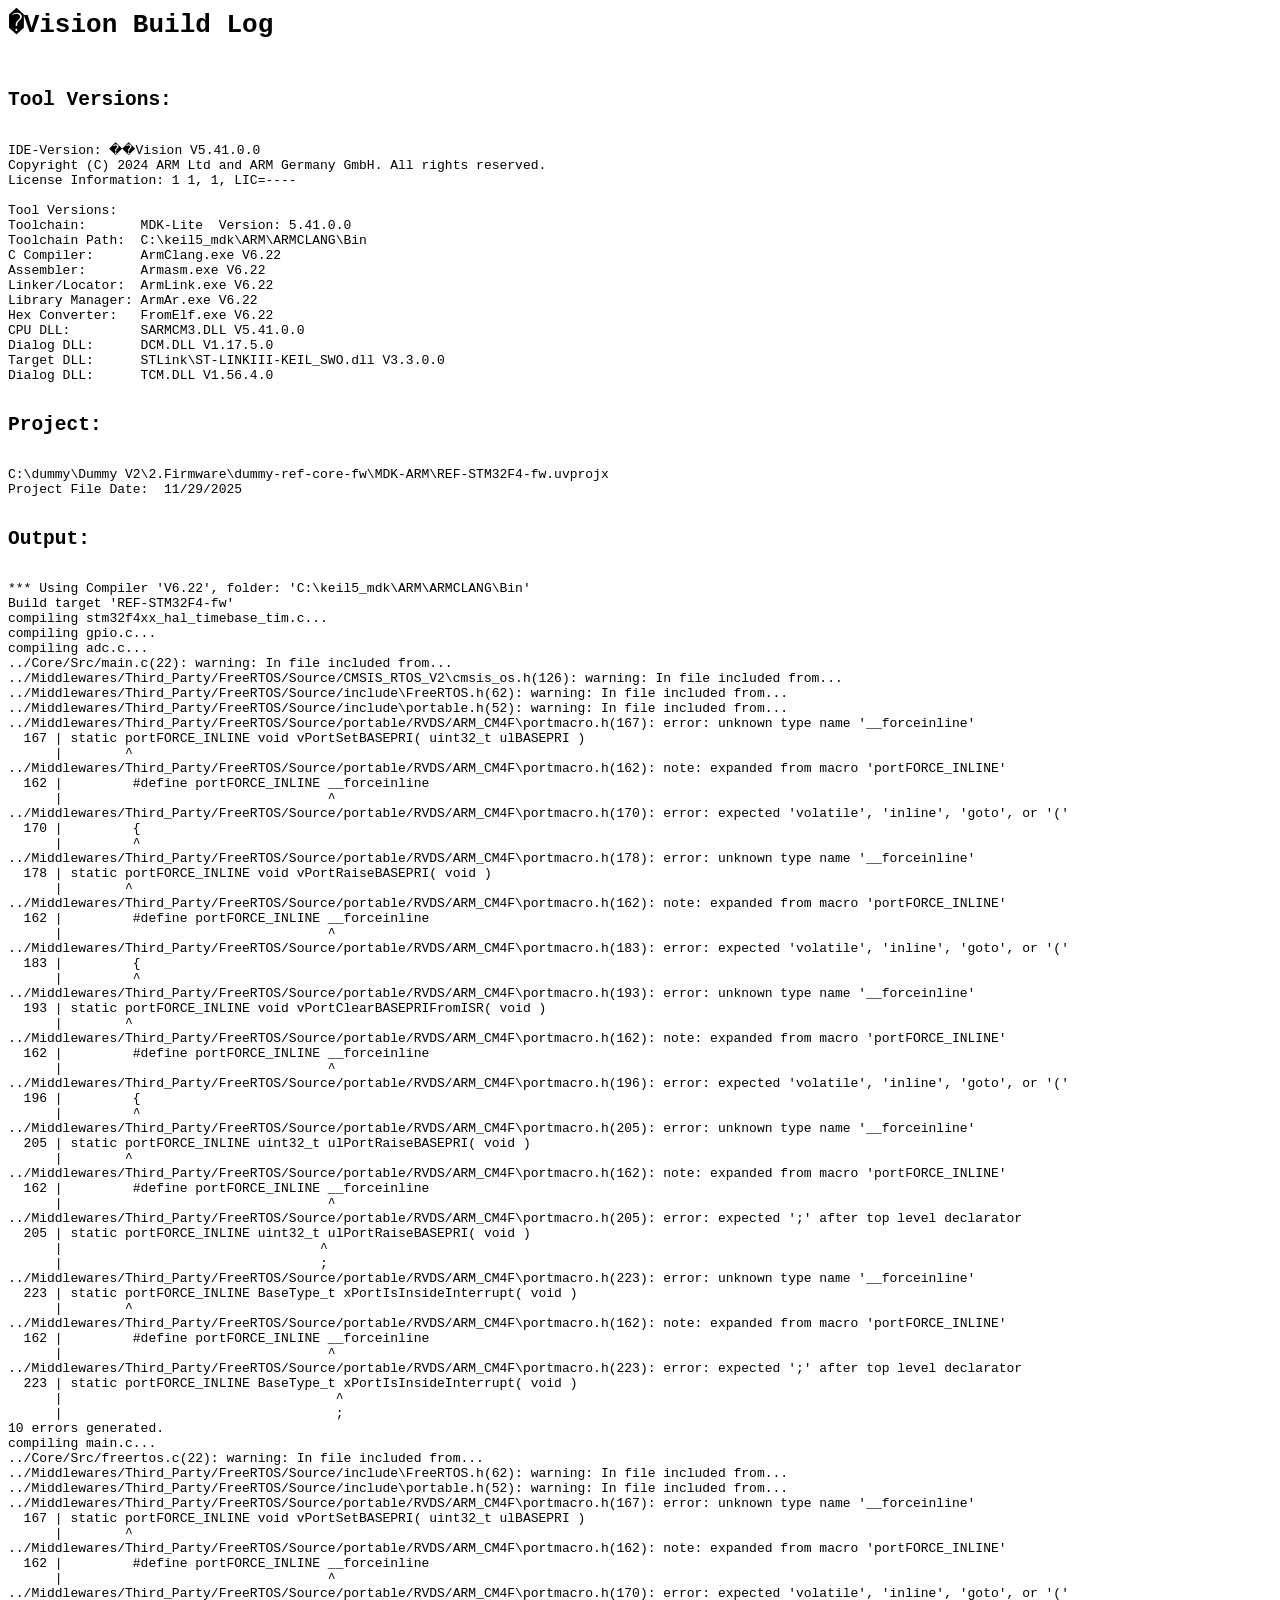
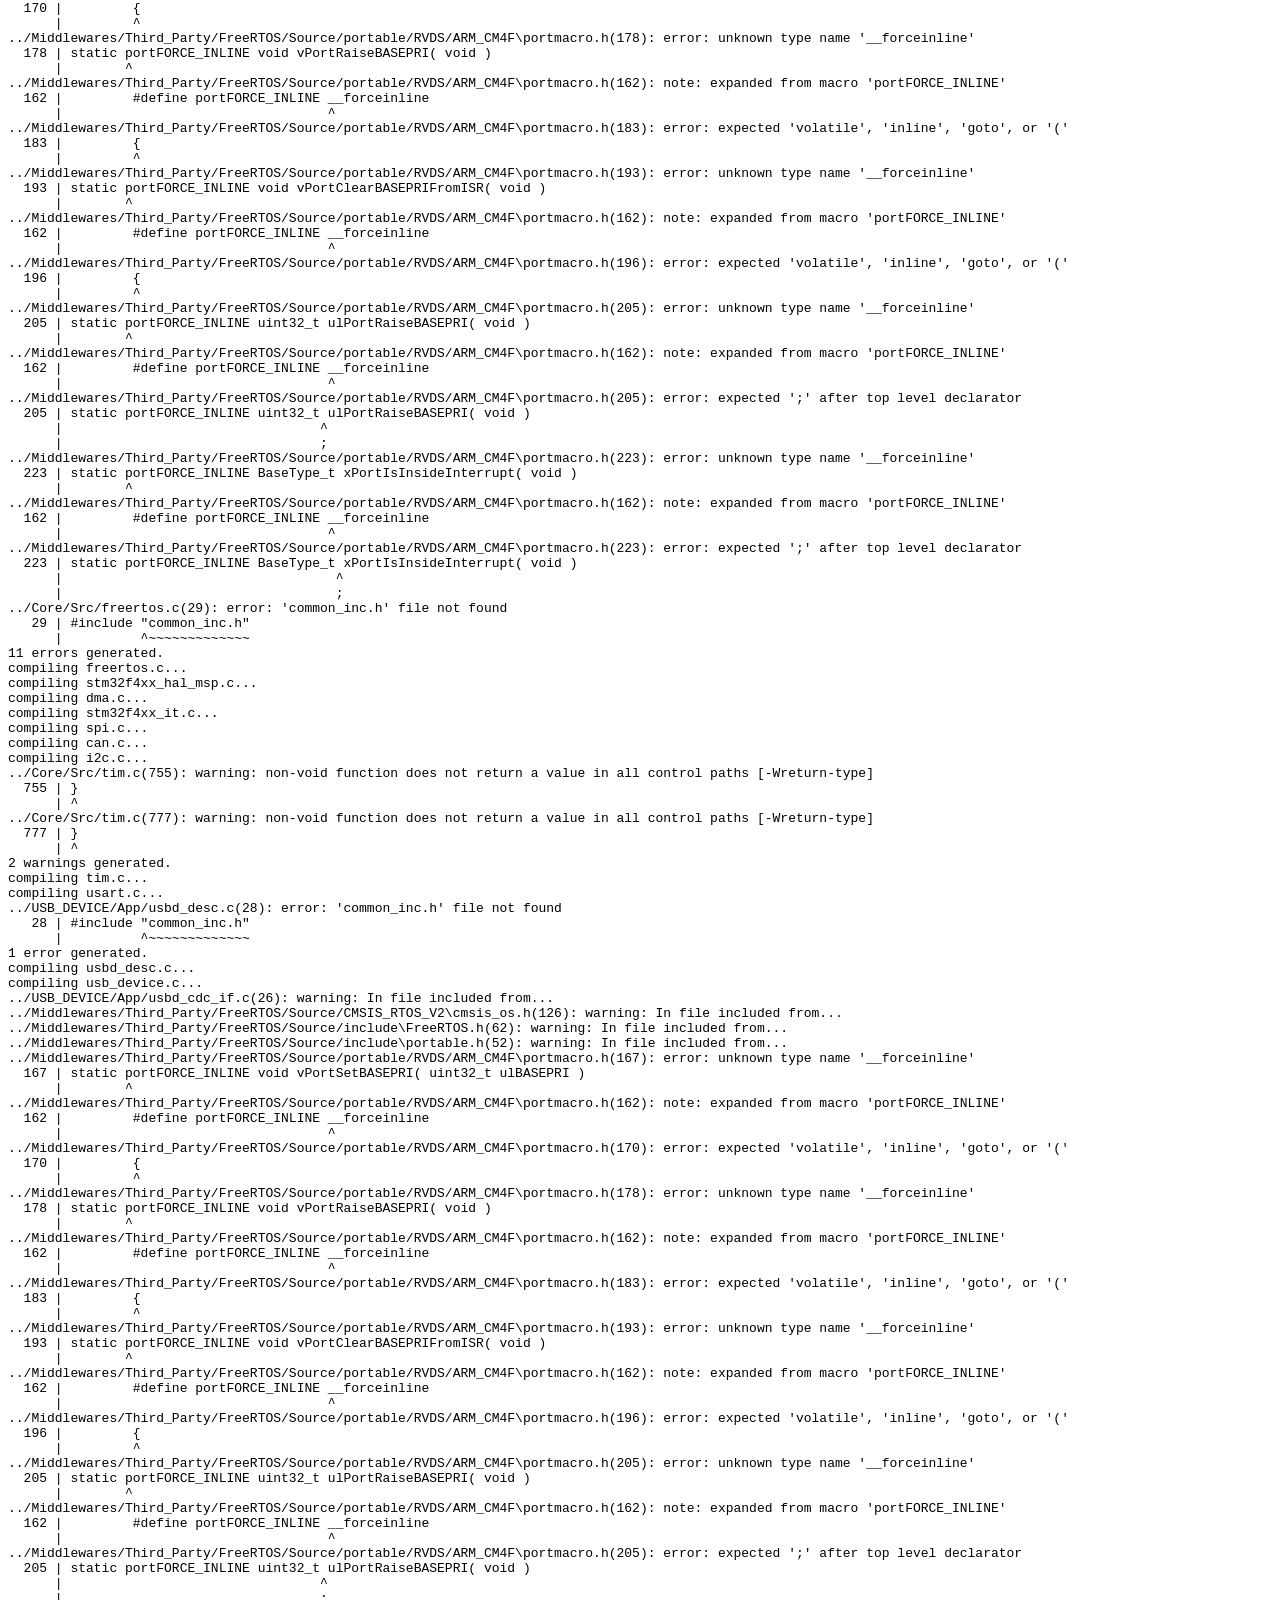
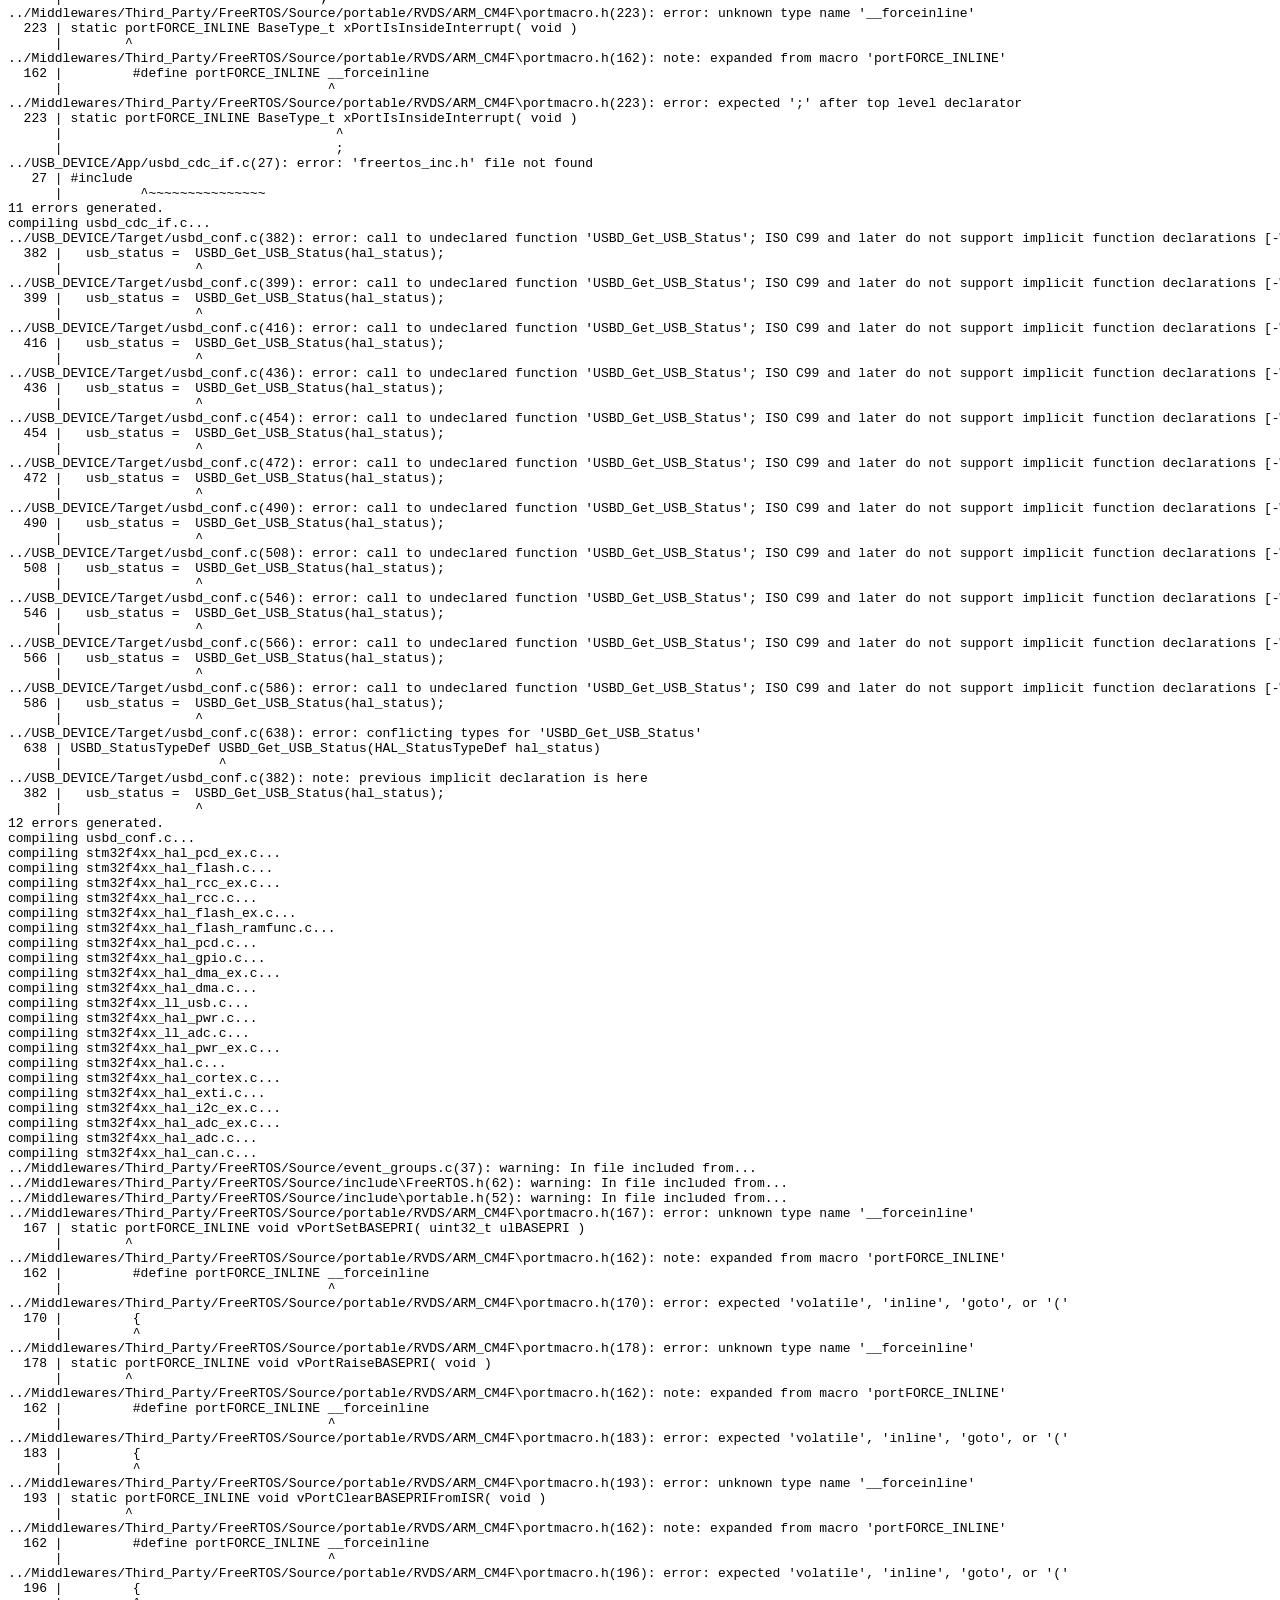
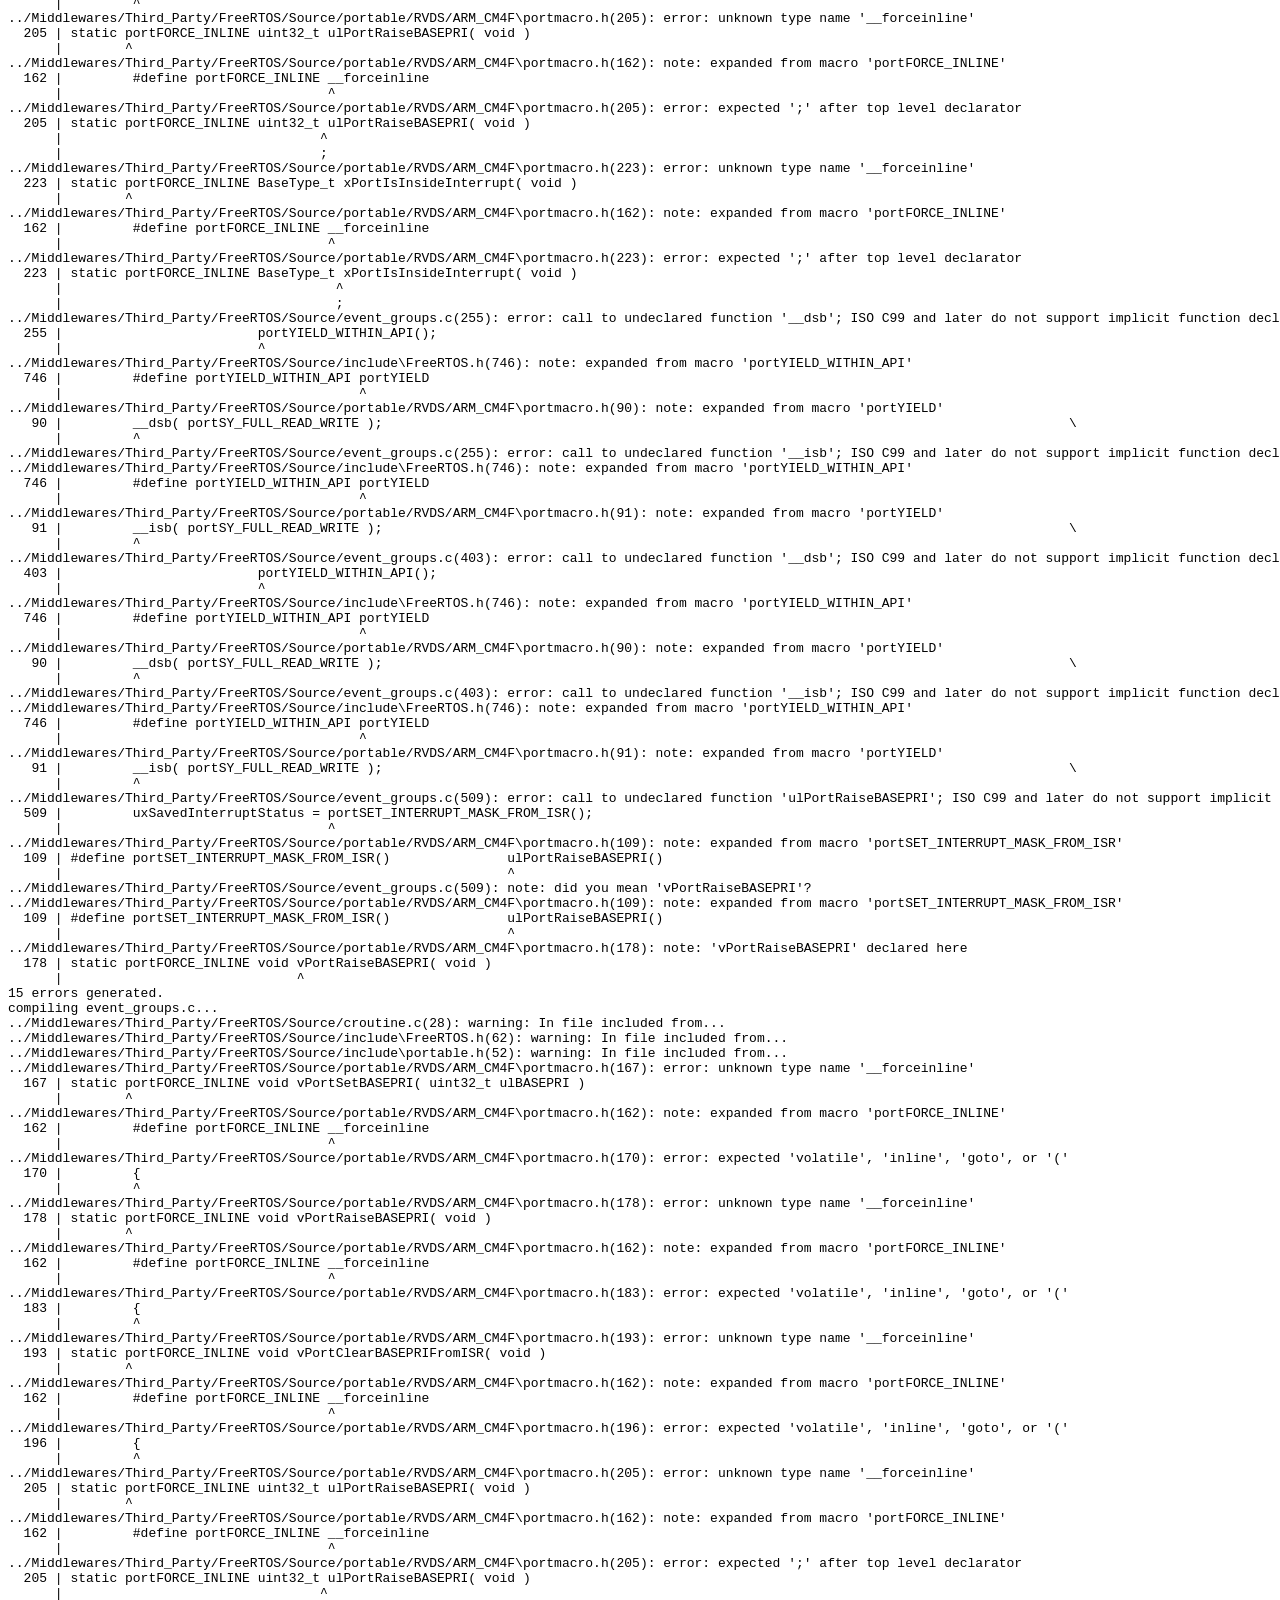
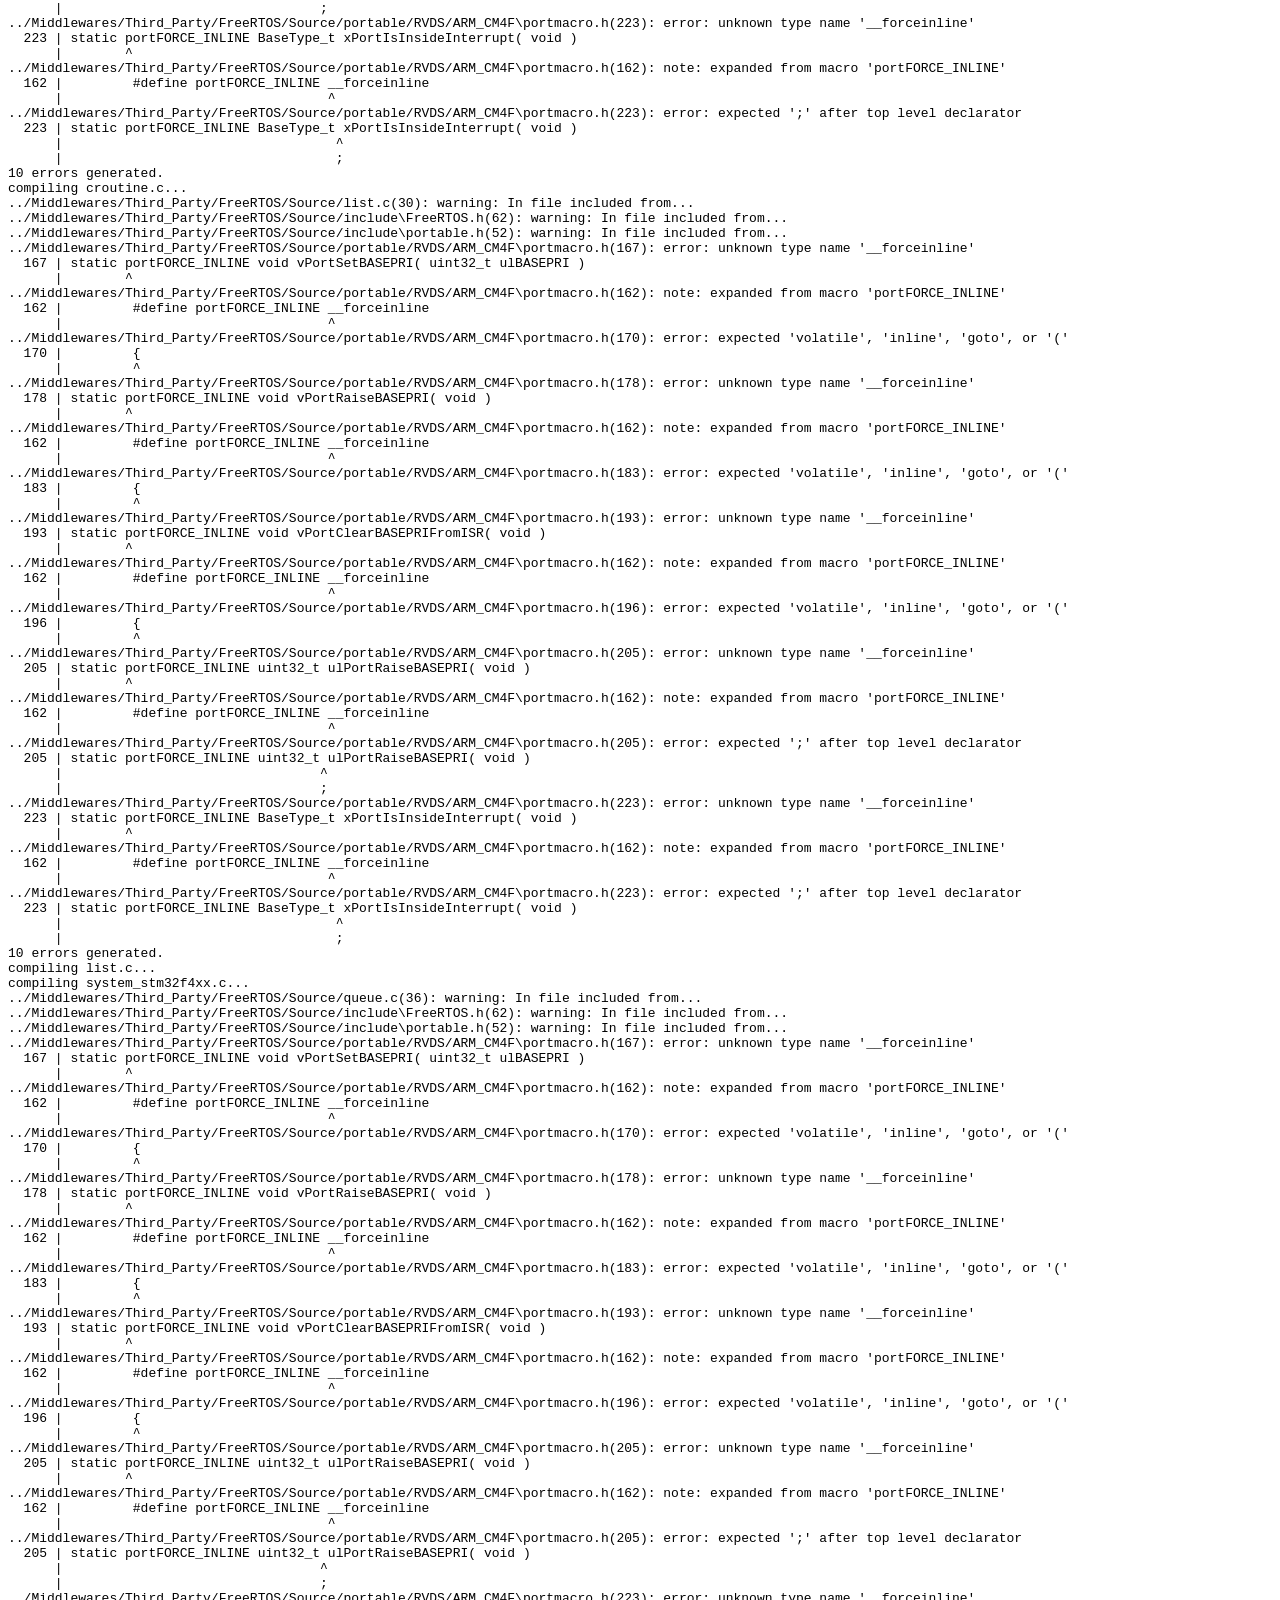
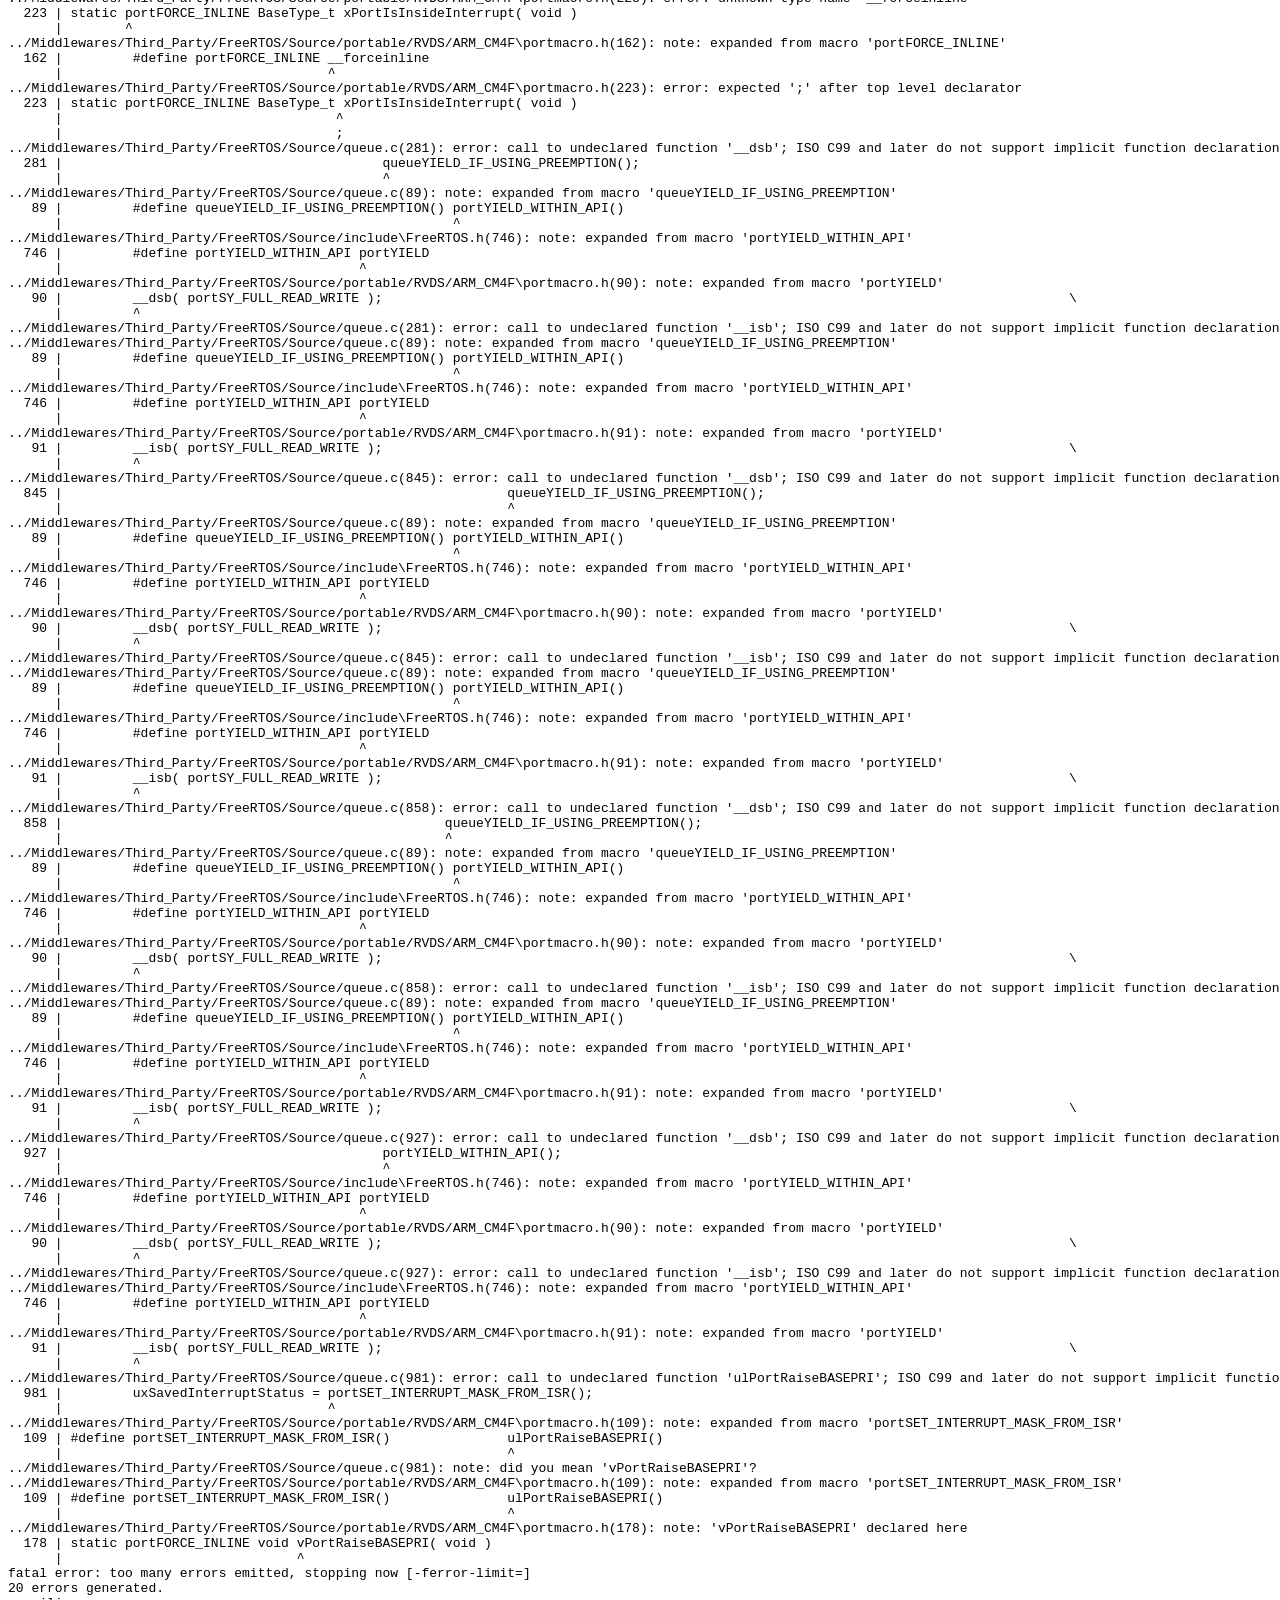
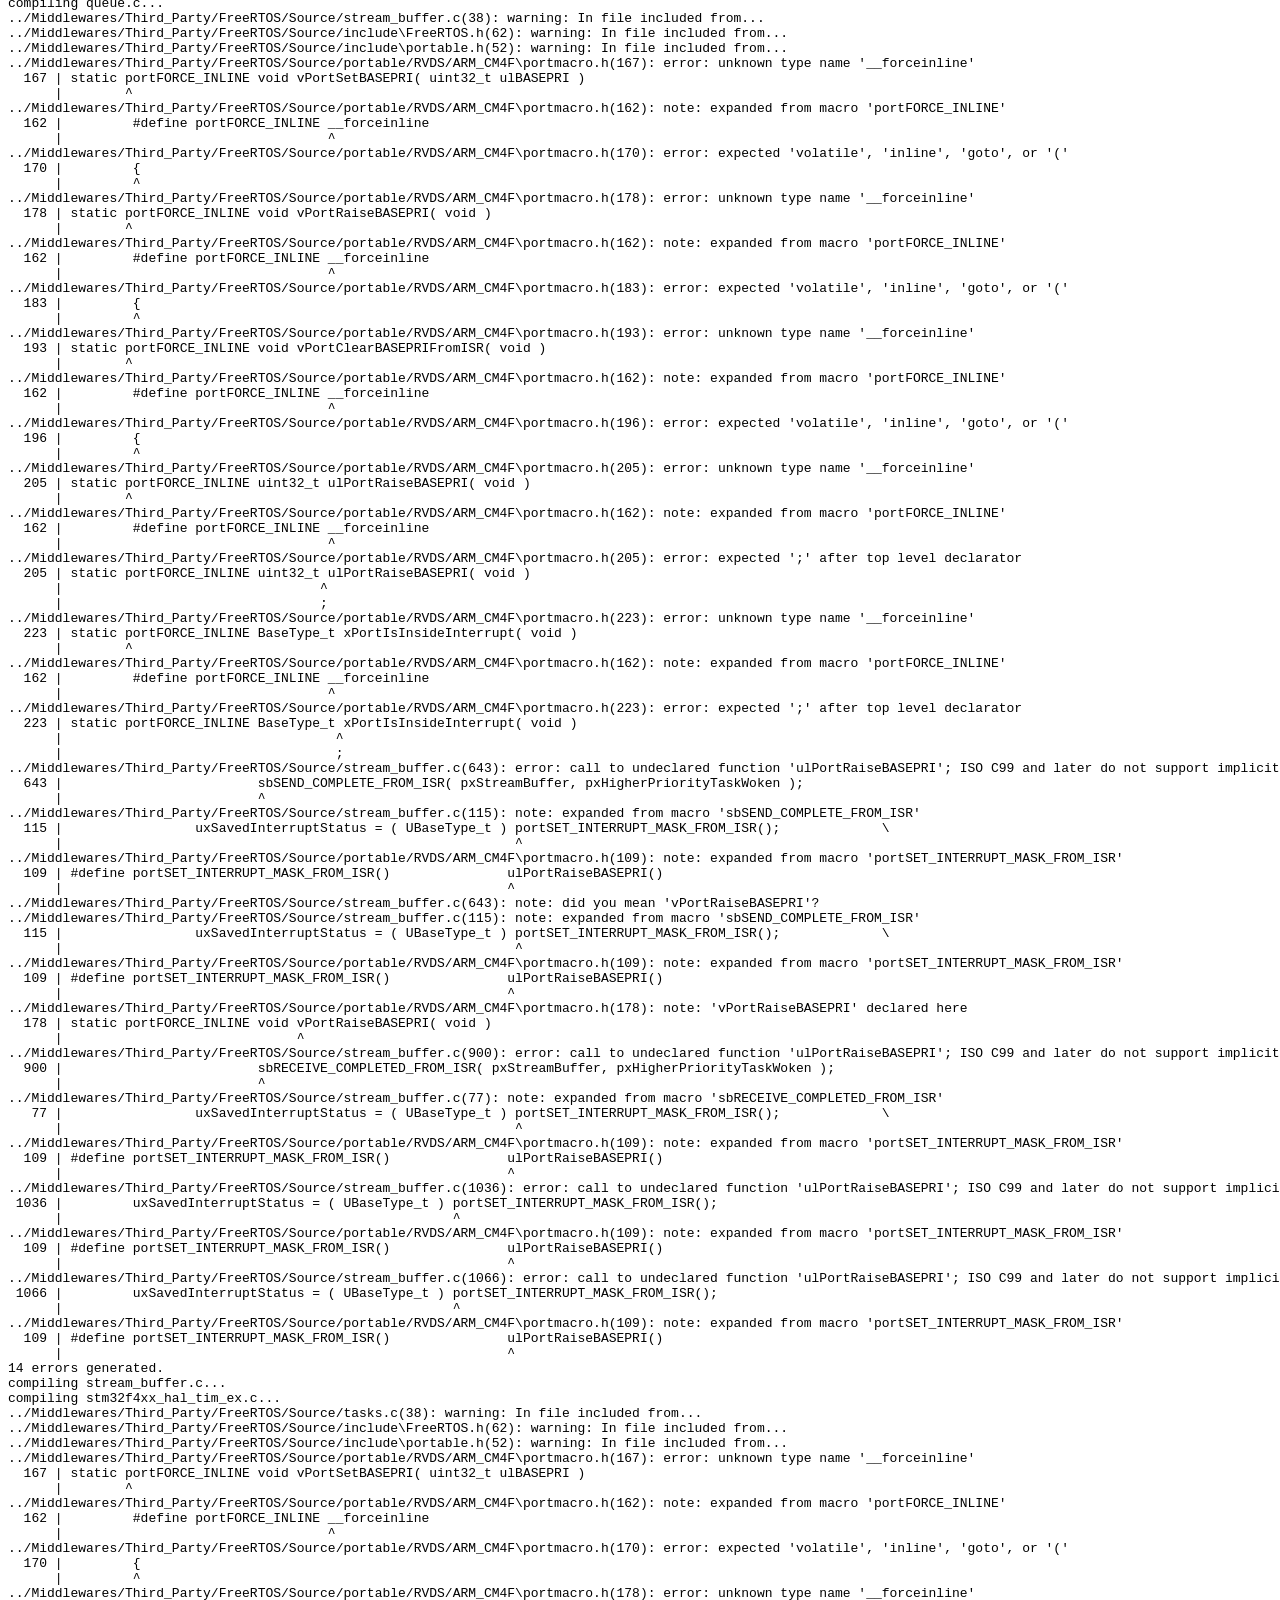
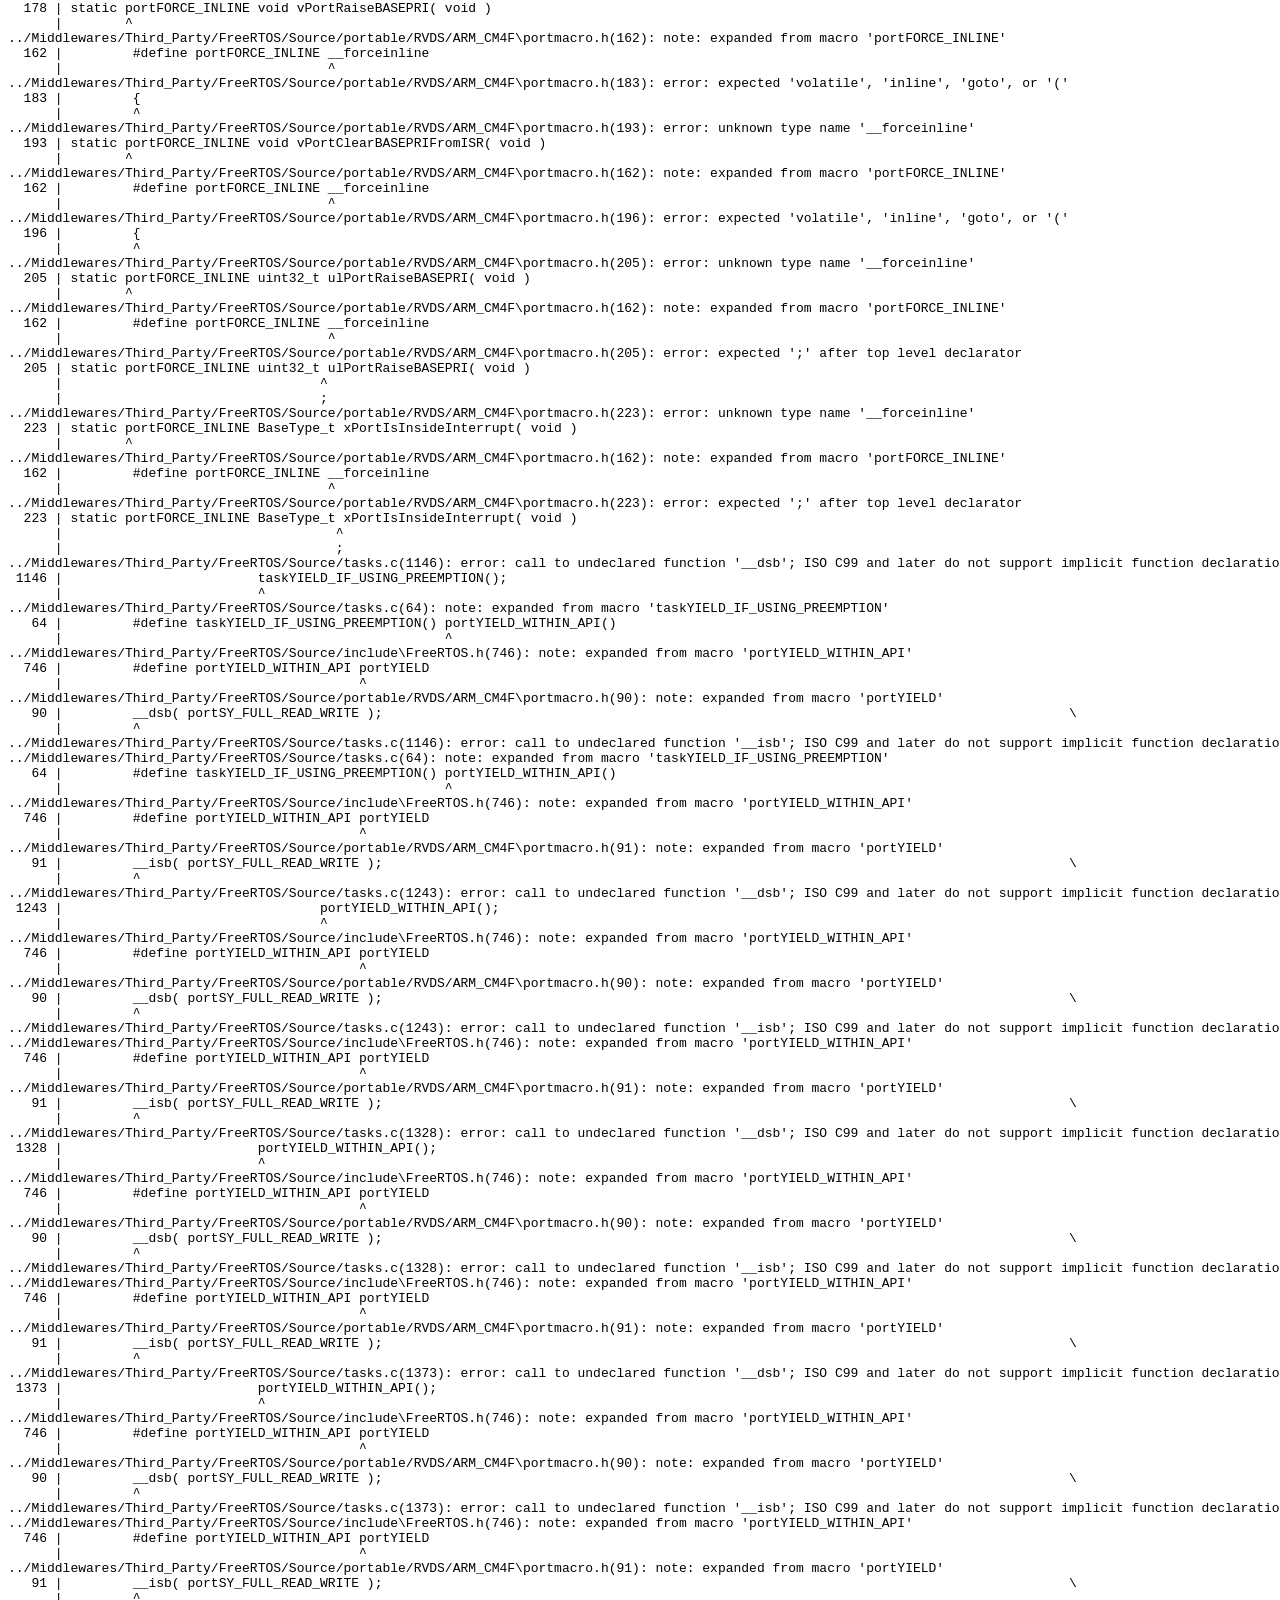
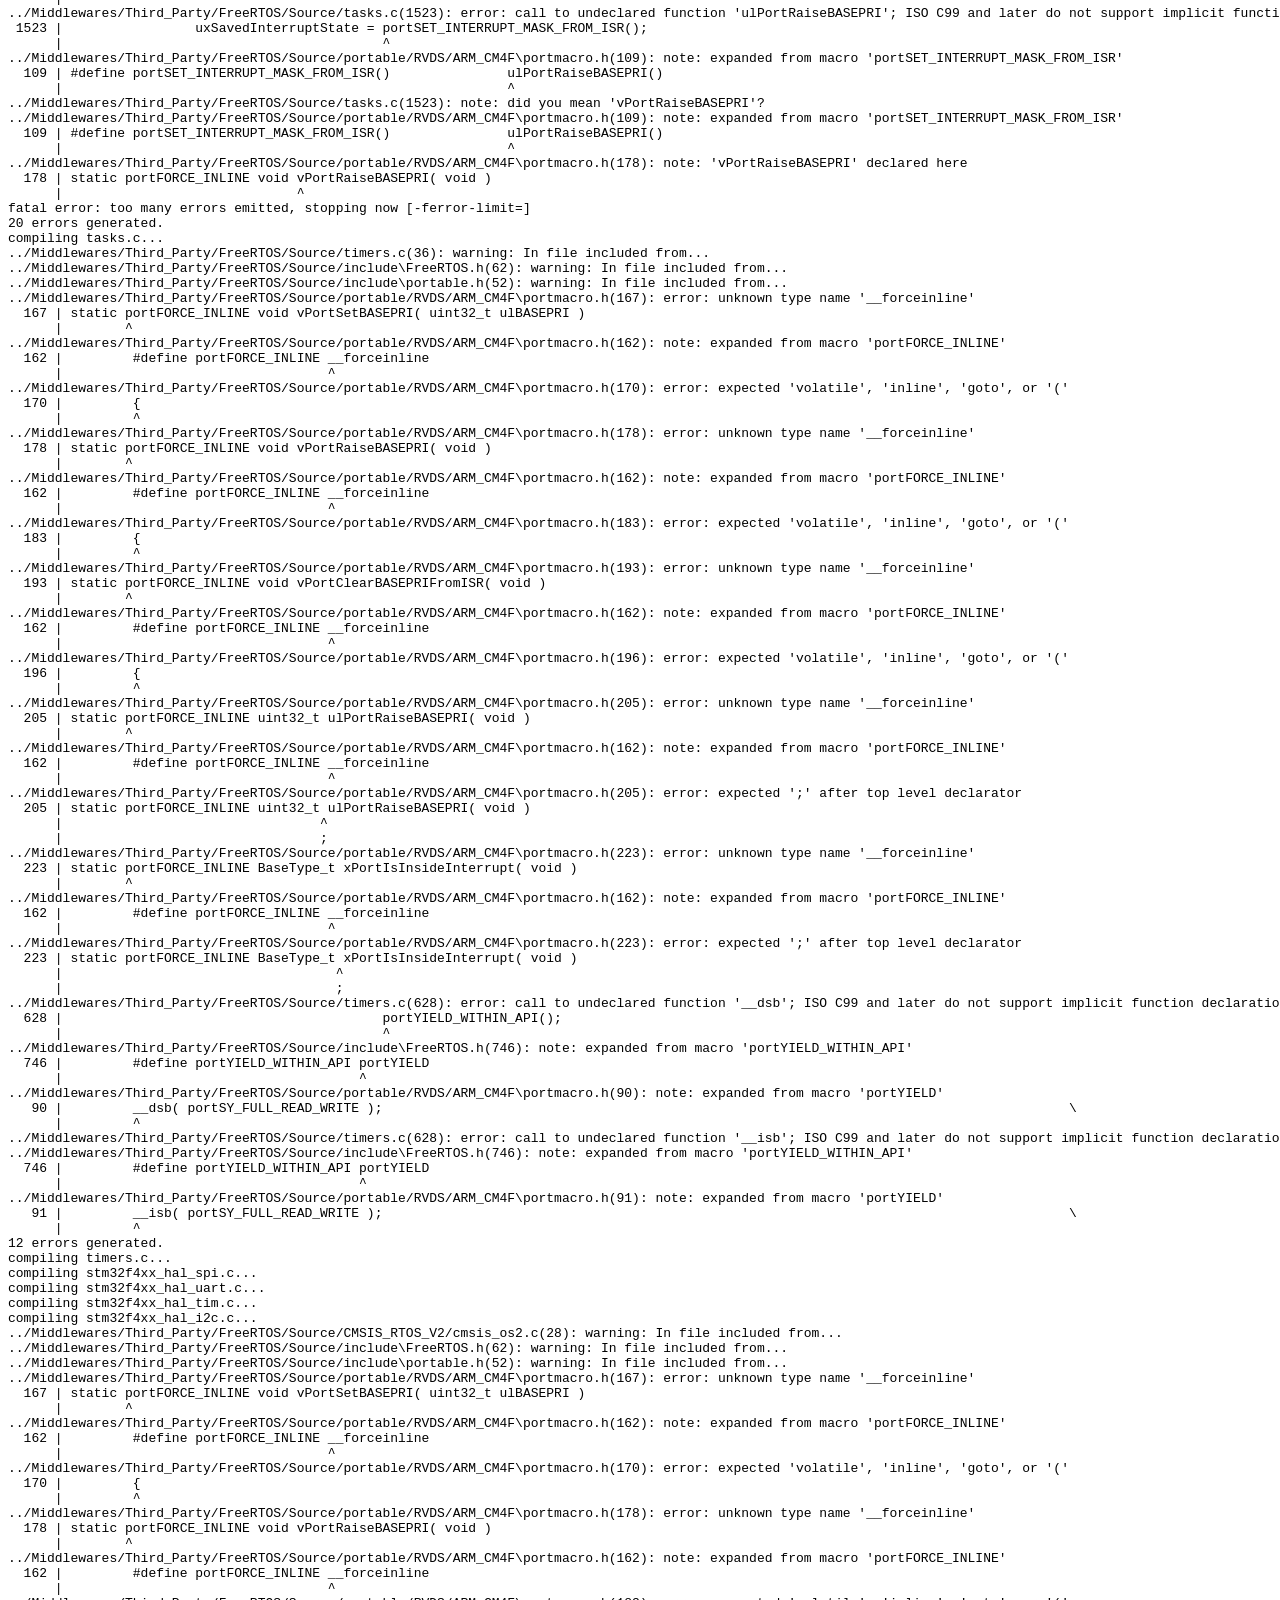
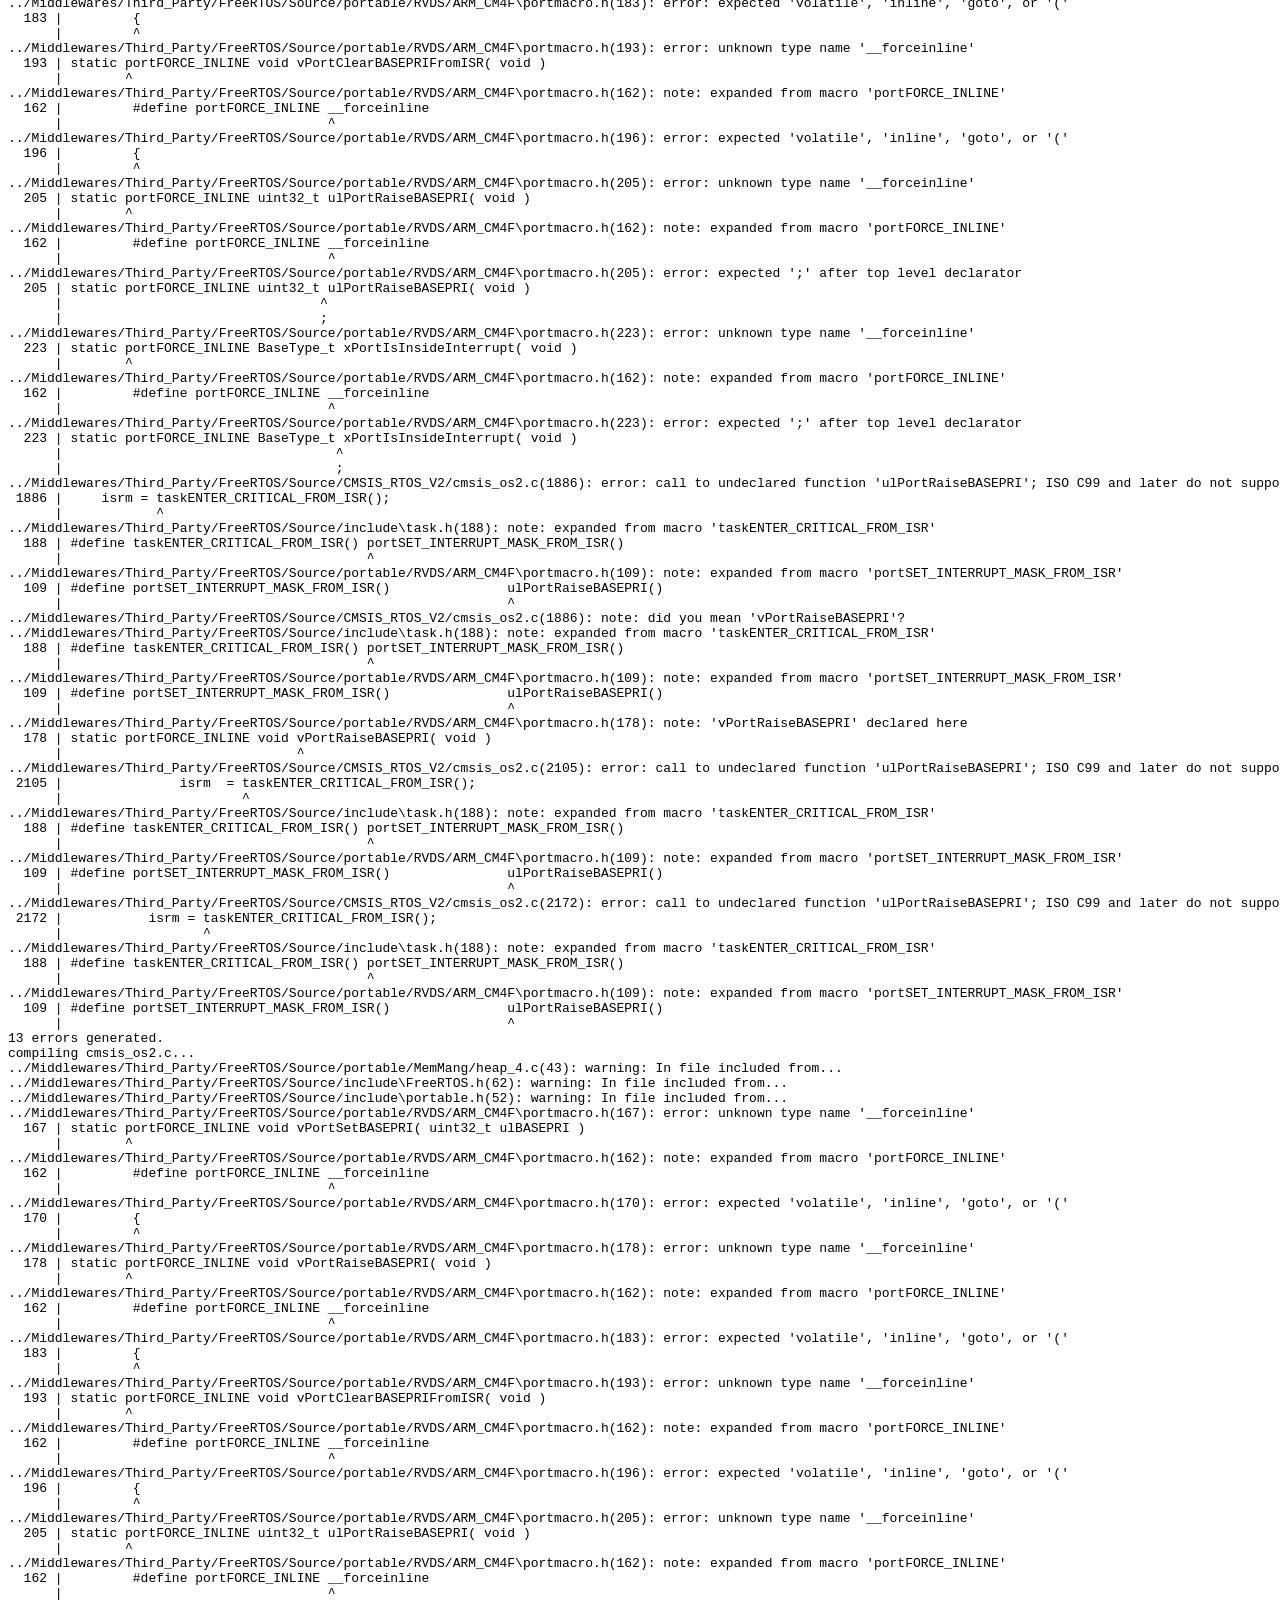
<file: dummy-ref-core-fw/MDK-ARM/REF-STM32F4-fw/REF-STM32F4-fw.build_log.htm>
<html>
<body>
<pre>
<h1>�Vision Build Log</h1>
<h2>Tool Versions:</h2>
IDE-Version: ��Vision V5.41.0.0
Copyright (C) 2024 ARM Ltd and ARM Germany GmbH. All rights reserved.
License Information: 1 1, 1, LIC=----
 
Tool Versions:
Toolchain:       MDK-Lite  Version: 5.41.0.0
Toolchain Path:  C:\keil5_mdk\ARM\ARMCLANG\Bin
C Compiler:      ArmClang.exe V6.22
Assembler:       Armasm.exe V6.22
Linker/Locator:  ArmLink.exe V6.22
Library Manager: ArmAr.exe V6.22
Hex Converter:   FromElf.exe V6.22
CPU DLL:         SARMCM3.DLL V5.41.0.0
Dialog DLL:      DCM.DLL V1.17.5.0
Target DLL:      STLink\ST-LINKIII-KEIL_SWO.dll V3.3.0.0
Dialog DLL:      TCM.DLL V1.56.4.0
 
<h2>Project:</h2>
C:\dummy\Dummy V2\2.Firmware\dummy-ref-core-fw\MDK-ARM\REF-STM32F4-fw.uvprojx
Project File Date:  11/29/2025

<h2>Output:</h2>
*** Using Compiler 'V6.22', folder: 'C:\keil5_mdk\ARM\ARMCLANG\Bin'
Build target 'REF-STM32F4-fw'
compiling stm32f4xx_hal_timebase_tim.c...
compiling gpio.c...
compiling adc.c...
../Core/Src/main.c(22): warning: In file included from...
../Middlewares/Third_Party/FreeRTOS/Source/CMSIS_RTOS_V2\cmsis_os.h(126): warning: In file included from...
../Middlewares/Third_Party/FreeRTOS/Source/include\FreeRTOS.h(62): warning: In file included from...
../Middlewares/Third_Party/FreeRTOS/Source/include\portable.h(52): warning: In file included from...
../Middlewares/Third_Party/FreeRTOS/Source/portable/RVDS/ARM_CM4F\portmacro.h(167): error: unknown type name '__forceinline'
  167 | static portFORCE_INLINE void vPortSetBASEPRI( uint32_t ulBASEPRI )
      |        ^
../Middlewares/Third_Party/FreeRTOS/Source/portable/RVDS/ARM_CM4F\portmacro.h(162): note: expanded from macro 'portFORCE_INLINE'
  162 |         #define portFORCE_INLINE __forceinline
      |                                  ^
../Middlewares/Third_Party/FreeRTOS/Source/portable/RVDS/ARM_CM4F\portmacro.h(170): error: expected 'volatile', 'inline', 'goto', or '('
  170 |         {
      |         ^
../Middlewares/Third_Party/FreeRTOS/Source/portable/RVDS/ARM_CM4F\portmacro.h(178): error: unknown type name '__forceinline'
  178 | static portFORCE_INLINE void vPortRaiseBASEPRI( void )
      |        ^
../Middlewares/Third_Party/FreeRTOS/Source/portable/RVDS/ARM_CM4F\portmacro.h(162): note: expanded from macro 'portFORCE_INLINE'
  162 |         #define portFORCE_INLINE __forceinline
      |                                  ^
../Middlewares/Third_Party/FreeRTOS/Source/portable/RVDS/ARM_CM4F\portmacro.h(183): error: expected 'volatile', 'inline', 'goto', or '('
  183 |         {
      |         ^
../Middlewares/Third_Party/FreeRTOS/Source/portable/RVDS/ARM_CM4F\portmacro.h(193): error: unknown type name '__forceinline'
  193 | static portFORCE_INLINE void vPortClearBASEPRIFromISR( void )
      |        ^
../Middlewares/Third_Party/FreeRTOS/Source/portable/RVDS/ARM_CM4F\portmacro.h(162): note: expanded from macro 'portFORCE_INLINE'
  162 |         #define portFORCE_INLINE __forceinline
      |                                  ^
../Middlewares/Third_Party/FreeRTOS/Source/portable/RVDS/ARM_CM4F\portmacro.h(196): error: expected 'volatile', 'inline', 'goto', or '('
  196 |         {
      |         ^
../Middlewares/Third_Party/FreeRTOS/Source/portable/RVDS/ARM_CM4F\portmacro.h(205): error: unknown type name '__forceinline'
  205 | static portFORCE_INLINE uint32_t ulPortRaiseBASEPRI( void )
      |        ^
../Middlewares/Third_Party/FreeRTOS/Source/portable/RVDS/ARM_CM4F\portmacro.h(162): note: expanded from macro 'portFORCE_INLINE'
  162 |         #define portFORCE_INLINE __forceinline
      |                                  ^
../Middlewares/Third_Party/FreeRTOS/Source/portable/RVDS/ARM_CM4F\portmacro.h(205): error: expected ';' after top level declarator
  205 | static portFORCE_INLINE uint32_t ulPortRaiseBASEPRI( void )
      |                                 ^
      |                                 ;
../Middlewares/Third_Party/FreeRTOS/Source/portable/RVDS/ARM_CM4F\portmacro.h(223): error: unknown type name '__forceinline'
  223 | static portFORCE_INLINE BaseType_t xPortIsInsideInterrupt( void )
      |        ^
../Middlewares/Third_Party/FreeRTOS/Source/portable/RVDS/ARM_CM4F\portmacro.h(162): note: expanded from macro 'portFORCE_INLINE'
  162 |         #define portFORCE_INLINE __forceinline
      |                                  ^
../Middlewares/Third_Party/FreeRTOS/Source/portable/RVDS/ARM_CM4F\portmacro.h(223): error: expected ';' after top level declarator
  223 | static portFORCE_INLINE BaseType_t xPortIsInsideInterrupt( void )
      |                                   ^
      |                                   ;
10 errors generated.
compiling main.c...
../Core/Src/freertos.c(22): warning: In file included from...
../Middlewares/Third_Party/FreeRTOS/Source/include\FreeRTOS.h(62): warning: In file included from...
../Middlewares/Third_Party/FreeRTOS/Source/include\portable.h(52): warning: In file included from...
../Middlewares/Third_Party/FreeRTOS/Source/portable/RVDS/ARM_CM4F\portmacro.h(167): error: unknown type name '__forceinline'
  167 | static portFORCE_INLINE void vPortSetBASEPRI( uint32_t ulBASEPRI )
      |        ^
../Middlewares/Third_Party/FreeRTOS/Source/portable/RVDS/ARM_CM4F\portmacro.h(162): note: expanded from macro 'portFORCE_INLINE'
  162 |         #define portFORCE_INLINE __forceinline
      |                                  ^
../Middlewares/Third_Party/FreeRTOS/Source/portable/RVDS/ARM_CM4F\portmacro.h(170): error: expected 'volatile', 'inline', 'goto', or '('
  170 |         {
      |         ^
../Middlewares/Third_Party/FreeRTOS/Source/portable/RVDS/ARM_CM4F\portmacro.h(178): error: unknown type name '__forceinline'
  178 | static portFORCE_INLINE void vPortRaiseBASEPRI( void )
      |        ^
../Middlewares/Third_Party/FreeRTOS/Source/portable/RVDS/ARM_CM4F\portmacro.h(162): note: expanded from macro 'portFORCE_INLINE'
  162 |         #define portFORCE_INLINE __forceinline
      |                                  ^
../Middlewares/Third_Party/FreeRTOS/Source/portable/RVDS/ARM_CM4F\portmacro.h(183): error: expected 'volatile', 'inline', 'goto', or '('
  183 |         {
      |         ^
../Middlewares/Third_Party/FreeRTOS/Source/portable/RVDS/ARM_CM4F\portmacro.h(193): error: unknown type name '__forceinline'
  193 | static portFORCE_INLINE void vPortClearBASEPRIFromISR( void )
      |        ^
../Middlewares/Third_Party/FreeRTOS/Source/portable/RVDS/ARM_CM4F\portmacro.h(162): note: expanded from macro 'portFORCE_INLINE'
  162 |         #define portFORCE_INLINE __forceinline
      |                                  ^
../Middlewares/Third_Party/FreeRTOS/Source/portable/RVDS/ARM_CM4F\portmacro.h(196): error: expected 'volatile', 'inline', 'goto', or '('
  196 |         {
      |         ^
../Middlewares/Third_Party/FreeRTOS/Source/portable/RVDS/ARM_CM4F\portmacro.h(205): error: unknown type name '__forceinline'
  205 | static portFORCE_INLINE uint32_t ulPortRaiseBASEPRI( void )
      |        ^
../Middlewares/Third_Party/FreeRTOS/Source/portable/RVDS/ARM_CM4F\portmacro.h(162): note: expanded from macro 'portFORCE_INLINE'
  162 |         #define portFORCE_INLINE __forceinline
      |                                  ^
../Middlewares/Third_Party/FreeRTOS/Source/portable/RVDS/ARM_CM4F\portmacro.h(205): error: expected ';' after top level declarator
  205 | static portFORCE_INLINE uint32_t ulPortRaiseBASEPRI( void )
      |                                 ^
      |                                 ;
../Middlewares/Third_Party/FreeRTOS/Source/portable/RVDS/ARM_CM4F\portmacro.h(223): error: unknown type name '__forceinline'
  223 | static portFORCE_INLINE BaseType_t xPortIsInsideInterrupt( void )
      |        ^
../Middlewares/Third_Party/FreeRTOS/Source/portable/RVDS/ARM_CM4F\portmacro.h(162): note: expanded from macro 'portFORCE_INLINE'
  162 |         #define portFORCE_INLINE __forceinline
      |                                  ^
../Middlewares/Third_Party/FreeRTOS/Source/portable/RVDS/ARM_CM4F\portmacro.h(223): error: expected ';' after top level declarator
  223 | static portFORCE_INLINE BaseType_t xPortIsInsideInterrupt( void )
      |                                   ^
      |                                   ;
../Core/Src/freertos.c(29): error: 'common_inc.h' file not found
   29 | #include "common_inc.h"
      |          ^~~~~~~~~~~~~~
11 errors generated.
compiling freertos.c...
compiling stm32f4xx_hal_msp.c...
compiling dma.c...
compiling stm32f4xx_it.c...
compiling spi.c...
compiling can.c...
compiling i2c.c...
../Core/Src/tim.c(755): warning: non-void function does not return a value in all control paths [-Wreturn-type]
  755 | }
      | ^
../Core/Src/tim.c(777): warning: non-void function does not return a value in all control paths [-Wreturn-type]
  777 | }
      | ^
2 warnings generated.
compiling tim.c...
compiling usart.c...
../USB_DEVICE/App/usbd_desc.c(28): error: 'common_inc.h' file not found
   28 | #include "common_inc.h"
      |          ^~~~~~~~~~~~~~
1 error generated.
compiling usbd_desc.c...
compiling usb_device.c...
../USB_DEVICE/App/usbd_cdc_if.c(26): warning: In file included from...
../Middlewares/Third_Party/FreeRTOS/Source/CMSIS_RTOS_V2\cmsis_os.h(126): warning: In file included from...
../Middlewares/Third_Party/FreeRTOS/Source/include\FreeRTOS.h(62): warning: In file included from...
../Middlewares/Third_Party/FreeRTOS/Source/include\portable.h(52): warning: In file included from...
../Middlewares/Third_Party/FreeRTOS/Source/portable/RVDS/ARM_CM4F\portmacro.h(167): error: unknown type name '__forceinline'
  167 | static portFORCE_INLINE void vPortSetBASEPRI( uint32_t ulBASEPRI )
      |        ^
../Middlewares/Third_Party/FreeRTOS/Source/portable/RVDS/ARM_CM4F\portmacro.h(162): note: expanded from macro 'portFORCE_INLINE'
  162 |         #define portFORCE_INLINE __forceinline
      |                                  ^
../Middlewares/Third_Party/FreeRTOS/Source/portable/RVDS/ARM_CM4F\portmacro.h(170): error: expected 'volatile', 'inline', 'goto', or '('
  170 |         {
      |         ^
../Middlewares/Third_Party/FreeRTOS/Source/portable/RVDS/ARM_CM4F\portmacro.h(178): error: unknown type name '__forceinline'
  178 | static portFORCE_INLINE void vPortRaiseBASEPRI( void )
      |        ^
../Middlewares/Third_Party/FreeRTOS/Source/portable/RVDS/ARM_CM4F\portmacro.h(162): note: expanded from macro 'portFORCE_INLINE'
  162 |         #define portFORCE_INLINE __forceinline
      |                                  ^
../Middlewares/Third_Party/FreeRTOS/Source/portable/RVDS/ARM_CM4F\portmacro.h(183): error: expected 'volatile', 'inline', 'goto', or '('
  183 |         {
      |         ^
../Middlewares/Third_Party/FreeRTOS/Source/portable/RVDS/ARM_CM4F\portmacro.h(193): error: unknown type name '__forceinline'
  193 | static portFORCE_INLINE void vPortClearBASEPRIFromISR( void )
      |        ^
../Middlewares/Third_Party/FreeRTOS/Source/portable/RVDS/ARM_CM4F\portmacro.h(162): note: expanded from macro 'portFORCE_INLINE'
  162 |         #define portFORCE_INLINE __forceinline
      |                                  ^
../Middlewares/Third_Party/FreeRTOS/Source/portable/RVDS/ARM_CM4F\portmacro.h(196): error: expected 'volatile', 'inline', 'goto', or '('
  196 |         {
      |         ^
../Middlewares/Third_Party/FreeRTOS/Source/portable/RVDS/ARM_CM4F\portmacro.h(205): error: unknown type name '__forceinline'
  205 | static portFORCE_INLINE uint32_t ulPortRaiseBASEPRI( void )
      |        ^
../Middlewares/Third_Party/FreeRTOS/Source/portable/RVDS/ARM_CM4F\portmacro.h(162): note: expanded from macro 'portFORCE_INLINE'
  162 |         #define portFORCE_INLINE __forceinline
      |                                  ^
../Middlewares/Third_Party/FreeRTOS/Source/portable/RVDS/ARM_CM4F\portmacro.h(205): error: expected ';' after top level declarator
  205 | static portFORCE_INLINE uint32_t ulPortRaiseBASEPRI( void )
      |                                 ^
      |                                 ;
../Middlewares/Third_Party/FreeRTOS/Source/portable/RVDS/ARM_CM4F\portmacro.h(223): error: unknown type name '__forceinline'
  223 | static portFORCE_INLINE BaseType_t xPortIsInsideInterrupt( void )
      |        ^
../Middlewares/Third_Party/FreeRTOS/Source/portable/RVDS/ARM_CM4F\portmacro.h(162): note: expanded from macro 'portFORCE_INLINE'
  162 |         #define portFORCE_INLINE __forceinline
      |                                  ^
../Middlewares/Third_Party/FreeRTOS/Source/portable/RVDS/ARM_CM4F\portmacro.h(223): error: expected ';' after top level declarator
  223 | static portFORCE_INLINE BaseType_t xPortIsInsideInterrupt( void )
      |                                   ^
      |                                   ;
../USB_DEVICE/App/usbd_cdc_if.c(27): error: 'freertos_inc.h' file not found
   27 | #include <freertos_inc.h>
      |          ^~~~~~~~~~~~~~~~
11 errors generated.
compiling usbd_cdc_if.c...
../USB_DEVICE/Target/usbd_conf.c(382): error: call to undeclared function 'USBD_Get_USB_Status'; ISO C99 and later do not support implicit function declarations [-Wimplicit-function-declaration]
  382 |   usb_status =  USBD_Get_USB_Status(hal_status);
      |                 ^
../USB_DEVICE/Target/usbd_conf.c(399): error: call to undeclared function 'USBD_Get_USB_Status'; ISO C99 and later do not support implicit function declarations [-Wimplicit-function-declaration]
  399 |   usb_status =  USBD_Get_USB_Status(hal_status);
      |                 ^
../USB_DEVICE/Target/usbd_conf.c(416): error: call to undeclared function 'USBD_Get_USB_Status'; ISO C99 and later do not support implicit function declarations [-Wimplicit-function-declaration]
  416 |   usb_status =  USBD_Get_USB_Status(hal_status);
      |                 ^
../USB_DEVICE/Target/usbd_conf.c(436): error: call to undeclared function 'USBD_Get_USB_Status'; ISO C99 and later do not support implicit function declarations [-Wimplicit-function-declaration]
  436 |   usb_status =  USBD_Get_USB_Status(hal_status);
      |                 ^
../USB_DEVICE/Target/usbd_conf.c(454): error: call to undeclared function 'USBD_Get_USB_Status'; ISO C99 and later do not support implicit function declarations [-Wimplicit-function-declaration]
  454 |   usb_status =  USBD_Get_USB_Status(hal_status);
      |                 ^
../USB_DEVICE/Target/usbd_conf.c(472): error: call to undeclared function 'USBD_Get_USB_Status'; ISO C99 and later do not support implicit function declarations [-Wimplicit-function-declaration]
  472 |   usb_status =  USBD_Get_USB_Status(hal_status);
      |                 ^
../USB_DEVICE/Target/usbd_conf.c(490): error: call to undeclared function 'USBD_Get_USB_Status'; ISO C99 and later do not support implicit function declarations [-Wimplicit-function-declaration]
  490 |   usb_status =  USBD_Get_USB_Status(hal_status);
      |                 ^
../USB_DEVICE/Target/usbd_conf.c(508): error: call to undeclared function 'USBD_Get_USB_Status'; ISO C99 and later do not support implicit function declarations [-Wimplicit-function-declaration]
  508 |   usb_status =  USBD_Get_USB_Status(hal_status);
      |                 ^
../USB_DEVICE/Target/usbd_conf.c(546): error: call to undeclared function 'USBD_Get_USB_Status'; ISO C99 and later do not support implicit function declarations [-Wimplicit-function-declaration]
  546 |   usb_status =  USBD_Get_USB_Status(hal_status);
      |                 ^
../USB_DEVICE/Target/usbd_conf.c(566): error: call to undeclared function 'USBD_Get_USB_Status'; ISO C99 and later do not support implicit function declarations [-Wimplicit-function-declaration]
  566 |   usb_status =  USBD_Get_USB_Status(hal_status);
      |                 ^
../USB_DEVICE/Target/usbd_conf.c(586): error: call to undeclared function 'USBD_Get_USB_Status'; ISO C99 and later do not support implicit function declarations [-Wimplicit-function-declaration]
  586 |   usb_status =  USBD_Get_USB_Status(hal_status);
      |                 ^
../USB_DEVICE/Target/usbd_conf.c(638): error: conflicting types for 'USBD_Get_USB_Status'
  638 | USBD_StatusTypeDef USBD_Get_USB_Status(HAL_StatusTypeDef hal_status)
      |                    ^
../USB_DEVICE/Target/usbd_conf.c(382): note: previous implicit declaration is here
  382 |   usb_status =  USBD_Get_USB_Status(hal_status);
      |                 ^
12 errors generated.
compiling usbd_conf.c...
compiling stm32f4xx_hal_pcd_ex.c...
compiling stm32f4xx_hal_flash.c...
compiling stm32f4xx_hal_rcc_ex.c...
compiling stm32f4xx_hal_rcc.c...
compiling stm32f4xx_hal_flash_ex.c...
compiling stm32f4xx_hal_flash_ramfunc.c...
compiling stm32f4xx_hal_pcd.c...
compiling stm32f4xx_hal_gpio.c...
compiling stm32f4xx_hal_dma_ex.c...
compiling stm32f4xx_hal_dma.c...
compiling stm32f4xx_ll_usb.c...
compiling stm32f4xx_hal_pwr.c...
compiling stm32f4xx_ll_adc.c...
compiling stm32f4xx_hal_pwr_ex.c...
compiling stm32f4xx_hal.c...
compiling stm32f4xx_hal_cortex.c...
compiling stm32f4xx_hal_exti.c...
compiling stm32f4xx_hal_i2c_ex.c...
compiling stm32f4xx_hal_adc_ex.c...
compiling stm32f4xx_hal_adc.c...
compiling stm32f4xx_hal_can.c...
../Middlewares/Third_Party/FreeRTOS/Source/event_groups.c(37): warning: In file included from...
../Middlewares/Third_Party/FreeRTOS/Source/include\FreeRTOS.h(62): warning: In file included from...
../Middlewares/Third_Party/FreeRTOS/Source/include\portable.h(52): warning: In file included from...
../Middlewares/Third_Party/FreeRTOS/Source/portable/RVDS/ARM_CM4F\portmacro.h(167): error: unknown type name '__forceinline'
  167 | static portFORCE_INLINE void vPortSetBASEPRI( uint32_t ulBASEPRI )
      |        ^
../Middlewares/Third_Party/FreeRTOS/Source/portable/RVDS/ARM_CM4F\portmacro.h(162): note: expanded from macro 'portFORCE_INLINE'
  162 |         #define portFORCE_INLINE __forceinline
      |                                  ^
../Middlewares/Third_Party/FreeRTOS/Source/portable/RVDS/ARM_CM4F\portmacro.h(170): error: expected 'volatile', 'inline', 'goto', or '('
  170 |         {
      |         ^
../Middlewares/Third_Party/FreeRTOS/Source/portable/RVDS/ARM_CM4F\portmacro.h(178): error: unknown type name '__forceinline'
  178 | static portFORCE_INLINE void vPortRaiseBASEPRI( void )
      |        ^
../Middlewares/Third_Party/FreeRTOS/Source/portable/RVDS/ARM_CM4F\portmacro.h(162): note: expanded from macro 'portFORCE_INLINE'
  162 |         #define portFORCE_INLINE __forceinline
      |                                  ^
../Middlewares/Third_Party/FreeRTOS/Source/portable/RVDS/ARM_CM4F\portmacro.h(183): error: expected 'volatile', 'inline', 'goto', or '('
  183 |         {
      |         ^
../Middlewares/Third_Party/FreeRTOS/Source/portable/RVDS/ARM_CM4F\portmacro.h(193): error: unknown type name '__forceinline'
  193 | static portFORCE_INLINE void vPortClearBASEPRIFromISR( void )
      |        ^
../Middlewares/Third_Party/FreeRTOS/Source/portable/RVDS/ARM_CM4F\portmacro.h(162): note: expanded from macro 'portFORCE_INLINE'
  162 |         #define portFORCE_INLINE __forceinline
      |                                  ^
../Middlewares/Third_Party/FreeRTOS/Source/portable/RVDS/ARM_CM4F\portmacro.h(196): error: expected 'volatile', 'inline', 'goto', or '('
  196 |         {
      |         ^
../Middlewares/Third_Party/FreeRTOS/Source/portable/RVDS/ARM_CM4F\portmacro.h(205): error: unknown type name '__forceinline'
  205 | static portFORCE_INLINE uint32_t ulPortRaiseBASEPRI( void )
      |        ^
../Middlewares/Third_Party/FreeRTOS/Source/portable/RVDS/ARM_CM4F\portmacro.h(162): note: expanded from macro 'portFORCE_INLINE'
  162 |         #define portFORCE_INLINE __forceinline
      |                                  ^
../Middlewares/Third_Party/FreeRTOS/Source/portable/RVDS/ARM_CM4F\portmacro.h(205): error: expected ';' after top level declarator
  205 | static portFORCE_INLINE uint32_t ulPortRaiseBASEPRI( void )
      |                                 ^
      |                                 ;
../Middlewares/Third_Party/FreeRTOS/Source/portable/RVDS/ARM_CM4F\portmacro.h(223): error: unknown type name '__forceinline'
  223 | static portFORCE_INLINE BaseType_t xPortIsInsideInterrupt( void )
      |        ^
../Middlewares/Third_Party/FreeRTOS/Source/portable/RVDS/ARM_CM4F\portmacro.h(162): note: expanded from macro 'portFORCE_INLINE'
  162 |         #define portFORCE_INLINE __forceinline
      |                                  ^
../Middlewares/Third_Party/FreeRTOS/Source/portable/RVDS/ARM_CM4F\portmacro.h(223): error: expected ';' after top level declarator
  223 | static portFORCE_INLINE BaseType_t xPortIsInsideInterrupt( void )
      |                                   ^
      |                                   ;
../Middlewares/Third_Party/FreeRTOS/Source/event_groups.c(255): error: call to undeclared function '__dsb'; ISO C99 and later do not support implicit function declarations [-Wimplicit-function-declaration]
  255 |                         portYIELD_WITHIN_API();
      |                         ^
../Middlewares/Third_Party/FreeRTOS/Source/include\FreeRTOS.h(746): note: expanded from macro 'portYIELD_WITHIN_API'
  746 |         #define portYIELD_WITHIN_API portYIELD
      |                                      ^
../Middlewares/Third_Party/FreeRTOS/Source/portable/RVDS/ARM_CM4F\portmacro.h(90): note: expanded from macro 'portYIELD'
   90 |         __dsb( portSY_FULL_READ_WRITE );                                                                                        \
      |         ^
../Middlewares/Third_Party/FreeRTOS/Source/event_groups.c(255): error: call to undeclared function '__isb'; ISO C99 and later do not support implicit function declarations [-Wimplicit-function-declaration]
../Middlewares/Third_Party/FreeRTOS/Source/include\FreeRTOS.h(746): note: expanded from macro 'portYIELD_WITHIN_API'
  746 |         #define portYIELD_WITHIN_API portYIELD
      |                                      ^
../Middlewares/Third_Party/FreeRTOS/Source/portable/RVDS/ARM_CM4F\portmacro.h(91): note: expanded from macro 'portYIELD'
   91 |         __isb( portSY_FULL_READ_WRITE );                                                                                        \
      |         ^
../Middlewares/Third_Party/FreeRTOS/Source/event_groups.c(403): error: call to undeclared function '__dsb'; ISO C99 and later do not support implicit function declarations [-Wimplicit-function-declaration]
  403 |                         portYIELD_WITHIN_API();
      |                         ^
../Middlewares/Third_Party/FreeRTOS/Source/include\FreeRTOS.h(746): note: expanded from macro 'portYIELD_WITHIN_API'
  746 |         #define portYIELD_WITHIN_API portYIELD
      |                                      ^
../Middlewares/Third_Party/FreeRTOS/Source/portable/RVDS/ARM_CM4F\portmacro.h(90): note: expanded from macro 'portYIELD'
   90 |         __dsb( portSY_FULL_READ_WRITE );                                                                                        \
      |         ^
../Middlewares/Third_Party/FreeRTOS/Source/event_groups.c(403): error: call to undeclared function '__isb'; ISO C99 and later do not support implicit function declarations [-Wimplicit-function-declaration]
../Middlewares/Third_Party/FreeRTOS/Source/include\FreeRTOS.h(746): note: expanded from macro 'portYIELD_WITHIN_API'
  746 |         #define portYIELD_WITHIN_API portYIELD
      |                                      ^
../Middlewares/Third_Party/FreeRTOS/Source/portable/RVDS/ARM_CM4F\portmacro.h(91): note: expanded from macro 'portYIELD'
   91 |         __isb( portSY_FULL_READ_WRITE );                                                                                        \
      |         ^
../Middlewares/Third_Party/FreeRTOS/Source/event_groups.c(509): error: call to undeclared function 'ulPortRaiseBASEPRI'; ISO C99 and later do not support implicit function declarations [-Wimplicit-function-declaration]
  509 |         uxSavedInterruptStatus = portSET_INTERRUPT_MASK_FROM_ISR();
      |                                  ^
../Middlewares/Third_Party/FreeRTOS/Source/portable/RVDS/ARM_CM4F\portmacro.h(109): note: expanded from macro 'portSET_INTERRUPT_MASK_FROM_ISR'
  109 | #define portSET_INTERRUPT_MASK_FROM_ISR()               ulPortRaiseBASEPRI()
      |                                                         ^
../Middlewares/Third_Party/FreeRTOS/Source/event_groups.c(509): note: did you mean 'vPortRaiseBASEPRI'?
../Middlewares/Third_Party/FreeRTOS/Source/portable/RVDS/ARM_CM4F\portmacro.h(109): note: expanded from macro 'portSET_INTERRUPT_MASK_FROM_ISR'
  109 | #define portSET_INTERRUPT_MASK_FROM_ISR()               ulPortRaiseBASEPRI()
      |                                                         ^
../Middlewares/Third_Party/FreeRTOS/Source/portable/RVDS/ARM_CM4F\portmacro.h(178): note: 'vPortRaiseBASEPRI' declared here
  178 | static portFORCE_INLINE void vPortRaiseBASEPRI( void )
      |                              ^
15 errors generated.
compiling event_groups.c...
../Middlewares/Third_Party/FreeRTOS/Source/croutine.c(28): warning: In file included from...
../Middlewares/Third_Party/FreeRTOS/Source/include\FreeRTOS.h(62): warning: In file included from...
../Middlewares/Third_Party/FreeRTOS/Source/include\portable.h(52): warning: In file included from...
../Middlewares/Third_Party/FreeRTOS/Source/portable/RVDS/ARM_CM4F\portmacro.h(167): error: unknown type name '__forceinline'
  167 | static portFORCE_INLINE void vPortSetBASEPRI( uint32_t ulBASEPRI )
      |        ^
../Middlewares/Third_Party/FreeRTOS/Source/portable/RVDS/ARM_CM4F\portmacro.h(162): note: expanded from macro 'portFORCE_INLINE'
  162 |         #define portFORCE_INLINE __forceinline
      |                                  ^
../Middlewares/Third_Party/FreeRTOS/Source/portable/RVDS/ARM_CM4F\portmacro.h(170): error: expected 'volatile', 'inline', 'goto', or '('
  170 |         {
      |         ^
../Middlewares/Third_Party/FreeRTOS/Source/portable/RVDS/ARM_CM4F\portmacro.h(178): error: unknown type name '__forceinline'
  178 | static portFORCE_INLINE void vPortRaiseBASEPRI( void )
      |        ^
../Middlewares/Third_Party/FreeRTOS/Source/portable/RVDS/ARM_CM4F\portmacro.h(162): note: expanded from macro 'portFORCE_INLINE'
  162 |         #define portFORCE_INLINE __forceinline
      |                                  ^
../Middlewares/Third_Party/FreeRTOS/Source/portable/RVDS/ARM_CM4F\portmacro.h(183): error: expected 'volatile', 'inline', 'goto', or '('
  183 |         {
      |         ^
../Middlewares/Third_Party/FreeRTOS/Source/portable/RVDS/ARM_CM4F\portmacro.h(193): error: unknown type name '__forceinline'
  193 | static portFORCE_INLINE void vPortClearBASEPRIFromISR( void )
      |        ^
../Middlewares/Third_Party/FreeRTOS/Source/portable/RVDS/ARM_CM4F\portmacro.h(162): note: expanded from macro 'portFORCE_INLINE'
  162 |         #define portFORCE_INLINE __forceinline
      |                                  ^
../Middlewares/Third_Party/FreeRTOS/Source/portable/RVDS/ARM_CM4F\portmacro.h(196): error: expected 'volatile', 'inline', 'goto', or '('
  196 |         {
      |         ^
../Middlewares/Third_Party/FreeRTOS/Source/portable/RVDS/ARM_CM4F\portmacro.h(205): error: unknown type name '__forceinline'
  205 | static portFORCE_INLINE uint32_t ulPortRaiseBASEPRI( void )
      |        ^
../Middlewares/Third_Party/FreeRTOS/Source/portable/RVDS/ARM_CM4F\portmacro.h(162): note: expanded from macro 'portFORCE_INLINE'
  162 |         #define portFORCE_INLINE __forceinline
      |                                  ^
../Middlewares/Third_Party/FreeRTOS/Source/portable/RVDS/ARM_CM4F\portmacro.h(205): error: expected ';' after top level declarator
  205 | static portFORCE_INLINE uint32_t ulPortRaiseBASEPRI( void )
      |                                 ^
      |                                 ;
../Middlewares/Third_Party/FreeRTOS/Source/portable/RVDS/ARM_CM4F\portmacro.h(223): error: unknown type name '__forceinline'
  223 | static portFORCE_INLINE BaseType_t xPortIsInsideInterrupt( void )
      |        ^
../Middlewares/Third_Party/FreeRTOS/Source/portable/RVDS/ARM_CM4F\portmacro.h(162): note: expanded from macro 'portFORCE_INLINE'
  162 |         #define portFORCE_INLINE __forceinline
      |                                  ^
../Middlewares/Third_Party/FreeRTOS/Source/portable/RVDS/ARM_CM4F\portmacro.h(223): error: expected ';' after top level declarator
  223 | static portFORCE_INLINE BaseType_t xPortIsInsideInterrupt( void )
      |                                   ^
      |                                   ;
10 errors generated.
compiling croutine.c...
../Middlewares/Third_Party/FreeRTOS/Source/list.c(30): warning: In file included from...
../Middlewares/Third_Party/FreeRTOS/Source/include\FreeRTOS.h(62): warning: In file included from...
../Middlewares/Third_Party/FreeRTOS/Source/include\portable.h(52): warning: In file included from...
../Middlewares/Third_Party/FreeRTOS/Source/portable/RVDS/ARM_CM4F\portmacro.h(167): error: unknown type name '__forceinline'
  167 | static portFORCE_INLINE void vPortSetBASEPRI( uint32_t ulBASEPRI )
      |        ^
../Middlewares/Third_Party/FreeRTOS/Source/portable/RVDS/ARM_CM4F\portmacro.h(162): note: expanded from macro 'portFORCE_INLINE'
  162 |         #define portFORCE_INLINE __forceinline
      |                                  ^
../Middlewares/Third_Party/FreeRTOS/Source/portable/RVDS/ARM_CM4F\portmacro.h(170): error: expected 'volatile', 'inline', 'goto', or '('
  170 |         {
      |         ^
../Middlewares/Third_Party/FreeRTOS/Source/portable/RVDS/ARM_CM4F\portmacro.h(178): error: unknown type name '__forceinline'
  178 | static portFORCE_INLINE void vPortRaiseBASEPRI( void )
      |        ^
../Middlewares/Third_Party/FreeRTOS/Source/portable/RVDS/ARM_CM4F\portmacro.h(162): note: expanded from macro 'portFORCE_INLINE'
  162 |         #define portFORCE_INLINE __forceinline
      |                                  ^
../Middlewares/Third_Party/FreeRTOS/Source/portable/RVDS/ARM_CM4F\portmacro.h(183): error: expected 'volatile', 'inline', 'goto', or '('
  183 |         {
      |         ^
../Middlewares/Third_Party/FreeRTOS/Source/portable/RVDS/ARM_CM4F\portmacro.h(193): error: unknown type name '__forceinline'
  193 | static portFORCE_INLINE void vPortClearBASEPRIFromISR( void )
      |        ^
../Middlewares/Third_Party/FreeRTOS/Source/portable/RVDS/ARM_CM4F\portmacro.h(162): note: expanded from macro 'portFORCE_INLINE'
  162 |         #define portFORCE_INLINE __forceinline
      |                                  ^
../Middlewares/Third_Party/FreeRTOS/Source/portable/RVDS/ARM_CM4F\portmacro.h(196): error: expected 'volatile', 'inline', 'goto', or '('
  196 |         {
      |         ^
../Middlewares/Third_Party/FreeRTOS/Source/portable/RVDS/ARM_CM4F\portmacro.h(205): error: unknown type name '__forceinline'
  205 | static portFORCE_INLINE uint32_t ulPortRaiseBASEPRI( void )
      |        ^
../Middlewares/Third_Party/FreeRTOS/Source/portable/RVDS/ARM_CM4F\portmacro.h(162): note: expanded from macro 'portFORCE_INLINE'
  162 |         #define portFORCE_INLINE __forceinline
      |                                  ^
../Middlewares/Third_Party/FreeRTOS/Source/portable/RVDS/ARM_CM4F\portmacro.h(205): error: expected ';' after top level declarator
  205 | static portFORCE_INLINE uint32_t ulPortRaiseBASEPRI( void )
      |                                 ^
      |                                 ;
../Middlewares/Third_Party/FreeRTOS/Source/portable/RVDS/ARM_CM4F\portmacro.h(223): error: unknown type name '__forceinline'
  223 | static portFORCE_INLINE BaseType_t xPortIsInsideInterrupt( void )
      |        ^
../Middlewares/Third_Party/FreeRTOS/Source/portable/RVDS/ARM_CM4F\portmacro.h(162): note: expanded from macro 'portFORCE_INLINE'
  162 |         #define portFORCE_INLINE __forceinline
      |                                  ^
../Middlewares/Third_Party/FreeRTOS/Source/portable/RVDS/ARM_CM4F\portmacro.h(223): error: expected ';' after top level declarator
  223 | static portFORCE_INLINE BaseType_t xPortIsInsideInterrupt( void )
      |                                   ^
      |                                   ;
10 errors generated.
compiling list.c...
compiling system_stm32f4xx.c...
../Middlewares/Third_Party/FreeRTOS/Source/queue.c(36): warning: In file included from...
../Middlewares/Third_Party/FreeRTOS/Source/include\FreeRTOS.h(62): warning: In file included from...
../Middlewares/Third_Party/FreeRTOS/Source/include\portable.h(52): warning: In file included from...
../Middlewares/Third_Party/FreeRTOS/Source/portable/RVDS/ARM_CM4F\portmacro.h(167): error: unknown type name '__forceinline'
  167 | static portFORCE_INLINE void vPortSetBASEPRI( uint32_t ulBASEPRI )
      |        ^
../Middlewares/Third_Party/FreeRTOS/Source/portable/RVDS/ARM_CM4F\portmacro.h(162): note: expanded from macro 'portFORCE_INLINE'
  162 |         #define portFORCE_INLINE __forceinline
      |                                  ^
../Middlewares/Third_Party/FreeRTOS/Source/portable/RVDS/ARM_CM4F\portmacro.h(170): error: expected 'volatile', 'inline', 'goto', or '('
  170 |         {
      |         ^
../Middlewares/Third_Party/FreeRTOS/Source/portable/RVDS/ARM_CM4F\portmacro.h(178): error: unknown type name '__forceinline'
  178 | static portFORCE_INLINE void vPortRaiseBASEPRI( void )
      |        ^
../Middlewares/Third_Party/FreeRTOS/Source/portable/RVDS/ARM_CM4F\portmacro.h(162): note: expanded from macro 'portFORCE_INLINE'
  162 |         #define portFORCE_INLINE __forceinline
      |                                  ^
../Middlewares/Third_Party/FreeRTOS/Source/portable/RVDS/ARM_CM4F\portmacro.h(183): error: expected 'volatile', 'inline', 'goto', or '('
  183 |         {
      |         ^
../Middlewares/Third_Party/FreeRTOS/Source/portable/RVDS/ARM_CM4F\portmacro.h(193): error: unknown type name '__forceinline'
  193 | static portFORCE_INLINE void vPortClearBASEPRIFromISR( void )
      |        ^
../Middlewares/Third_Party/FreeRTOS/Source/portable/RVDS/ARM_CM4F\portmacro.h(162): note: expanded from macro 'portFORCE_INLINE'
  162 |         #define portFORCE_INLINE __forceinline
      |                                  ^
../Middlewares/Third_Party/FreeRTOS/Source/portable/RVDS/ARM_CM4F\portmacro.h(196): error: expected 'volatile', 'inline', 'goto', or '('
  196 |         {
      |         ^
../Middlewares/Third_Party/FreeRTOS/Source/portable/RVDS/ARM_CM4F\portmacro.h(205): error: unknown type name '__forceinline'
  205 | static portFORCE_INLINE uint32_t ulPortRaiseBASEPRI( void )
      |        ^
../Middlewares/Third_Party/FreeRTOS/Source/portable/RVDS/ARM_CM4F\portmacro.h(162): note: expanded from macro 'portFORCE_INLINE'
  162 |         #define portFORCE_INLINE __forceinline
      |                                  ^
../Middlewares/Third_Party/FreeRTOS/Source/portable/RVDS/ARM_CM4F\portmacro.h(205): error: expected ';' after top level declarator
  205 | static portFORCE_INLINE uint32_t ulPortRaiseBASEPRI( void )
      |                                 ^
      |                                 ;
../Middlewares/Third_Party/FreeRTOS/Source/portable/RVDS/ARM_CM4F\portmacro.h(223): error: unknown type name '__forceinline'
  223 | static portFORCE_INLINE BaseType_t xPortIsInsideInterrupt( void )
      |        ^
../Middlewares/Third_Party/FreeRTOS/Source/portable/RVDS/ARM_CM4F\portmacro.h(162): note: expanded from macro 'portFORCE_INLINE'
  162 |         #define portFORCE_INLINE __forceinline
      |                                  ^
../Middlewares/Third_Party/FreeRTOS/Source/portable/RVDS/ARM_CM4F\portmacro.h(223): error: expected ';' after top level declarator
  223 | static portFORCE_INLINE BaseType_t xPortIsInsideInterrupt( void )
      |                                   ^
      |                                   ;
../Middlewares/Third_Party/FreeRTOS/Source/queue.c(281): error: call to undeclared function '__dsb'; ISO C99 and later do not support implicit function declarations [-Wimplicit-function-declaration]
  281 |                                         queueYIELD_IF_USING_PREEMPTION();
      |                                         ^
../Middlewares/Third_Party/FreeRTOS/Source/queue.c(89): note: expanded from macro 'queueYIELD_IF_USING_PREEMPTION'
   89 |         #define queueYIELD_IF_USING_PREEMPTION() portYIELD_WITHIN_API()
      |                                                  ^
../Middlewares/Third_Party/FreeRTOS/Source/include\FreeRTOS.h(746): note: expanded from macro 'portYIELD_WITHIN_API'
  746 |         #define portYIELD_WITHIN_API portYIELD
      |                                      ^
../Middlewares/Third_Party/FreeRTOS/Source/portable/RVDS/ARM_CM4F\portmacro.h(90): note: expanded from macro 'portYIELD'
   90 |         __dsb( portSY_FULL_READ_WRITE );                                                                                        \
      |         ^
../Middlewares/Third_Party/FreeRTOS/Source/queue.c(281): error: call to undeclared function '__isb'; ISO C99 and later do not support implicit function declarations [-Wimplicit-function-declaration]
../Middlewares/Third_Party/FreeRTOS/Source/queue.c(89): note: expanded from macro 'queueYIELD_IF_USING_PREEMPTION'
   89 |         #define queueYIELD_IF_USING_PREEMPTION() portYIELD_WITHIN_API()
      |                                                  ^
../Middlewares/Third_Party/FreeRTOS/Source/include\FreeRTOS.h(746): note: expanded from macro 'portYIELD_WITHIN_API'
  746 |         #define portYIELD_WITHIN_API portYIELD
      |                                      ^
../Middlewares/Third_Party/FreeRTOS/Source/portable/RVDS/ARM_CM4F\portmacro.h(91): note: expanded from macro 'portYIELD'
   91 |         __isb( portSY_FULL_READ_WRITE );                                                                                        \
      |         ^
../Middlewares/Third_Party/FreeRTOS/Source/queue.c(845): error: call to undeclared function '__dsb'; ISO C99 and later do not support implicit function declarations [-Wimplicit-function-declaration]
  845 |                                                         queueYIELD_IF_USING_PREEMPTION();
      |                                                         ^
../Middlewares/Third_Party/FreeRTOS/Source/queue.c(89): note: expanded from macro 'queueYIELD_IF_USING_PREEMPTION'
   89 |         #define queueYIELD_IF_USING_PREEMPTION() portYIELD_WITHIN_API()
      |                                                  ^
../Middlewares/Third_Party/FreeRTOS/Source/include\FreeRTOS.h(746): note: expanded from macro 'portYIELD_WITHIN_API'
  746 |         #define portYIELD_WITHIN_API portYIELD
      |                                      ^
../Middlewares/Third_Party/FreeRTOS/Source/portable/RVDS/ARM_CM4F\portmacro.h(90): note: expanded from macro 'portYIELD'
   90 |         __dsb( portSY_FULL_READ_WRITE );                                                                                        \
      |         ^
../Middlewares/Third_Party/FreeRTOS/Source/queue.c(845): error: call to undeclared function '__isb'; ISO C99 and later do not support implicit function declarations [-Wimplicit-function-declaration]
../Middlewares/Third_Party/FreeRTOS/Source/queue.c(89): note: expanded from macro 'queueYIELD_IF_USING_PREEMPTION'
   89 |         #define queueYIELD_IF_USING_PREEMPTION() portYIELD_WITHIN_API()
      |                                                  ^
../Middlewares/Third_Party/FreeRTOS/Source/include\FreeRTOS.h(746): note: expanded from macro 'portYIELD_WITHIN_API'
  746 |         #define portYIELD_WITHIN_API portYIELD
      |                                      ^
../Middlewares/Third_Party/FreeRTOS/Source/portable/RVDS/ARM_CM4F\portmacro.h(91): note: expanded from macro 'portYIELD'
   91 |         __isb( portSY_FULL_READ_WRITE );                                                                                        \
      |         ^
../Middlewares/Third_Party/FreeRTOS/Source/queue.c(858): error: call to undeclared function '__dsb'; ISO C99 and later do not support implicit function declarations [-Wimplicit-function-declaration]
  858 |                                                 queueYIELD_IF_USING_PREEMPTION();
      |                                                 ^
../Middlewares/Third_Party/FreeRTOS/Source/queue.c(89): note: expanded from macro 'queueYIELD_IF_USING_PREEMPTION'
   89 |         #define queueYIELD_IF_USING_PREEMPTION() portYIELD_WITHIN_API()
      |                                                  ^
../Middlewares/Third_Party/FreeRTOS/Source/include\FreeRTOS.h(746): note: expanded from macro 'portYIELD_WITHIN_API'
  746 |         #define portYIELD_WITHIN_API portYIELD
      |                                      ^
../Middlewares/Third_Party/FreeRTOS/Source/portable/RVDS/ARM_CM4F\portmacro.h(90): note: expanded from macro 'portYIELD'
   90 |         __dsb( portSY_FULL_READ_WRITE );                                                                                        \
      |         ^
../Middlewares/Third_Party/FreeRTOS/Source/queue.c(858): error: call to undeclared function '__isb'; ISO C99 and later do not support implicit function declarations [-Wimplicit-function-declaration]
../Middlewares/Third_Party/FreeRTOS/Source/queue.c(89): note: expanded from macro 'queueYIELD_IF_USING_PREEMPTION'
   89 |         #define queueYIELD_IF_USING_PREEMPTION() portYIELD_WITHIN_API()
      |                                                  ^
../Middlewares/Third_Party/FreeRTOS/Source/include\FreeRTOS.h(746): note: expanded from macro 'portYIELD_WITHIN_API'
  746 |         #define portYIELD_WITHIN_API portYIELD
      |                                      ^
../Middlewares/Third_Party/FreeRTOS/Source/portable/RVDS/ARM_CM4F\portmacro.h(91): note: expanded from macro 'portYIELD'
   91 |         __isb( portSY_FULL_READ_WRITE );                                                                                        \
      |         ^
../Middlewares/Third_Party/FreeRTOS/Source/queue.c(927): error: call to undeclared function '__dsb'; ISO C99 and later do not support implicit function declarations [-Wimplicit-function-declaration]
  927 |                                         portYIELD_WITHIN_API();
      |                                         ^
../Middlewares/Third_Party/FreeRTOS/Source/include\FreeRTOS.h(746): note: expanded from macro 'portYIELD_WITHIN_API'
  746 |         #define portYIELD_WITHIN_API portYIELD
      |                                      ^
../Middlewares/Third_Party/FreeRTOS/Source/portable/RVDS/ARM_CM4F\portmacro.h(90): note: expanded from macro 'portYIELD'
   90 |         __dsb( portSY_FULL_READ_WRITE );                                                                                        \
      |         ^
../Middlewares/Third_Party/FreeRTOS/Source/queue.c(927): error: call to undeclared function '__isb'; ISO C99 and later do not support implicit function declarations [-Wimplicit-function-declaration]
../Middlewares/Third_Party/FreeRTOS/Source/include\FreeRTOS.h(746): note: expanded from macro 'portYIELD_WITHIN_API'
  746 |         #define portYIELD_WITHIN_API portYIELD
      |                                      ^
../Middlewares/Third_Party/FreeRTOS/Source/portable/RVDS/ARM_CM4F\portmacro.h(91): note: expanded from macro 'portYIELD'
   91 |         __isb( portSY_FULL_READ_WRITE );                                                                                        \
      |         ^
../Middlewares/Third_Party/FreeRTOS/Source/queue.c(981): error: call to undeclared function 'ulPortRaiseBASEPRI'; ISO C99 and later do not support implicit function declarations [-Wimplicit-function-declaration]
  981 |         uxSavedInterruptStatus = portSET_INTERRUPT_MASK_FROM_ISR();
      |                                  ^
../Middlewares/Third_Party/FreeRTOS/Source/portable/RVDS/ARM_CM4F\portmacro.h(109): note: expanded from macro 'portSET_INTERRUPT_MASK_FROM_ISR'
  109 | #define portSET_INTERRUPT_MASK_FROM_ISR()               ulPortRaiseBASEPRI()
      |                                                         ^
../Middlewares/Third_Party/FreeRTOS/Source/queue.c(981): note: did you mean 'vPortRaiseBASEPRI'?
../Middlewares/Third_Party/FreeRTOS/Source/portable/RVDS/ARM_CM4F\portmacro.h(109): note: expanded from macro 'portSET_INTERRUPT_MASK_FROM_ISR'
  109 | #define portSET_INTERRUPT_MASK_FROM_ISR()               ulPortRaiseBASEPRI()
      |                                                         ^
../Middlewares/Third_Party/FreeRTOS/Source/portable/RVDS/ARM_CM4F\portmacro.h(178): note: 'vPortRaiseBASEPRI' declared here
  178 | static portFORCE_INLINE void vPortRaiseBASEPRI( void )
      |                              ^
fatal error: too many errors emitted, stopping now [-ferror-limit=]
20 errors generated.
compiling queue.c...
../Middlewares/Third_Party/FreeRTOS/Source/stream_buffer.c(38): warning: In file included from...
../Middlewares/Third_Party/FreeRTOS/Source/include\FreeRTOS.h(62): warning: In file included from...
../Middlewares/Third_Party/FreeRTOS/Source/include\portable.h(52): warning: In file included from...
../Middlewares/Third_Party/FreeRTOS/Source/portable/RVDS/ARM_CM4F\portmacro.h(167): error: unknown type name '__forceinline'
  167 | static portFORCE_INLINE void vPortSetBASEPRI( uint32_t ulBASEPRI )
      |        ^
../Middlewares/Third_Party/FreeRTOS/Source/portable/RVDS/ARM_CM4F\portmacro.h(162): note: expanded from macro 'portFORCE_INLINE'
  162 |         #define portFORCE_INLINE __forceinline
      |                                  ^
../Middlewares/Third_Party/FreeRTOS/Source/portable/RVDS/ARM_CM4F\portmacro.h(170): error: expected 'volatile', 'inline', 'goto', or '('
  170 |         {
      |         ^
../Middlewares/Third_Party/FreeRTOS/Source/portable/RVDS/ARM_CM4F\portmacro.h(178): error: unknown type name '__forceinline'
  178 | static portFORCE_INLINE void vPortRaiseBASEPRI( void )
      |        ^
../Middlewares/Third_Party/FreeRTOS/Source/portable/RVDS/ARM_CM4F\portmacro.h(162): note: expanded from macro 'portFORCE_INLINE'
  162 |         #define portFORCE_INLINE __forceinline
      |                                  ^
../Middlewares/Third_Party/FreeRTOS/Source/portable/RVDS/ARM_CM4F\portmacro.h(183): error: expected 'volatile', 'inline', 'goto', or '('
  183 |         {
      |         ^
../Middlewares/Third_Party/FreeRTOS/Source/portable/RVDS/ARM_CM4F\portmacro.h(193): error: unknown type name '__forceinline'
  193 | static portFORCE_INLINE void vPortClearBASEPRIFromISR( void )
      |        ^
../Middlewares/Third_Party/FreeRTOS/Source/portable/RVDS/ARM_CM4F\portmacro.h(162): note: expanded from macro 'portFORCE_INLINE'
  162 |         #define portFORCE_INLINE __forceinline
      |                                  ^
../Middlewares/Third_Party/FreeRTOS/Source/portable/RVDS/ARM_CM4F\portmacro.h(196): error: expected 'volatile', 'inline', 'goto', or '('
  196 |         {
      |         ^
../Middlewares/Third_Party/FreeRTOS/Source/portable/RVDS/ARM_CM4F\portmacro.h(205): error: unknown type name '__forceinline'
  205 | static portFORCE_INLINE uint32_t ulPortRaiseBASEPRI( void )
      |        ^
../Middlewares/Third_Party/FreeRTOS/Source/portable/RVDS/ARM_CM4F\portmacro.h(162): note: expanded from macro 'portFORCE_INLINE'
  162 |         #define portFORCE_INLINE __forceinline
      |                                  ^
../Middlewares/Third_Party/FreeRTOS/Source/portable/RVDS/ARM_CM4F\portmacro.h(205): error: expected ';' after top level declarator
  205 | static portFORCE_INLINE uint32_t ulPortRaiseBASEPRI( void )
      |                                 ^
      |                                 ;
../Middlewares/Third_Party/FreeRTOS/Source/portable/RVDS/ARM_CM4F\portmacro.h(223): error: unknown type name '__forceinline'
  223 | static portFORCE_INLINE BaseType_t xPortIsInsideInterrupt( void )
      |        ^
../Middlewares/Third_Party/FreeRTOS/Source/portable/RVDS/ARM_CM4F\portmacro.h(162): note: expanded from macro 'portFORCE_INLINE'
  162 |         #define portFORCE_INLINE __forceinline
      |                                  ^
../Middlewares/Third_Party/FreeRTOS/Source/portable/RVDS/ARM_CM4F\portmacro.h(223): error: expected ';' after top level declarator
  223 | static portFORCE_INLINE BaseType_t xPortIsInsideInterrupt( void )
      |                                   ^
      |                                   ;
../Middlewares/Third_Party/FreeRTOS/Source/stream_buffer.c(643): error: call to undeclared function 'ulPortRaiseBASEPRI'; ISO C99 and later do not support implicit function declarations [-Wimplicit-function-declaration]
  643 |                         sbSEND_COMPLETE_FROM_ISR( pxStreamBuffer, pxHigherPriorityTaskWoken );
      |                         ^
../Middlewares/Third_Party/FreeRTOS/Source/stream_buffer.c(115): note: expanded from macro 'sbSEND_COMPLETE_FROM_ISR'
  115 |                 uxSavedInterruptStatus = ( UBaseType_t ) portSET_INTERRUPT_MASK_FROM_ISR();             \
      |                                                          ^
../Middlewares/Third_Party/FreeRTOS/Source/portable/RVDS/ARM_CM4F\portmacro.h(109): note: expanded from macro 'portSET_INTERRUPT_MASK_FROM_ISR'
  109 | #define portSET_INTERRUPT_MASK_FROM_ISR()               ulPortRaiseBASEPRI()
      |                                                         ^
../Middlewares/Third_Party/FreeRTOS/Source/stream_buffer.c(643): note: did you mean 'vPortRaiseBASEPRI'?
../Middlewares/Third_Party/FreeRTOS/Source/stream_buffer.c(115): note: expanded from macro 'sbSEND_COMPLETE_FROM_ISR'
  115 |                 uxSavedInterruptStatus = ( UBaseType_t ) portSET_INTERRUPT_MASK_FROM_ISR();             \
      |                                                          ^
../Middlewares/Third_Party/FreeRTOS/Source/portable/RVDS/ARM_CM4F\portmacro.h(109): note: expanded from macro 'portSET_INTERRUPT_MASK_FROM_ISR'
  109 | #define portSET_INTERRUPT_MASK_FROM_ISR()               ulPortRaiseBASEPRI()
      |                                                         ^
../Middlewares/Third_Party/FreeRTOS/Source/portable/RVDS/ARM_CM4F\portmacro.h(178): note: 'vPortRaiseBASEPRI' declared here
  178 | static portFORCE_INLINE void vPortRaiseBASEPRI( void )
      |                              ^
../Middlewares/Third_Party/FreeRTOS/Source/stream_buffer.c(900): error: call to undeclared function 'ulPortRaiseBASEPRI'; ISO C99 and later do not support implicit function declarations [-Wimplicit-function-declaration]
  900 |                         sbRECEIVE_COMPLETED_FROM_ISR( pxStreamBuffer, pxHigherPriorityTaskWoken );
      |                         ^
../Middlewares/Third_Party/FreeRTOS/Source/stream_buffer.c(77): note: expanded from macro 'sbRECEIVE_COMPLETED_FROM_ISR'
   77 |                 uxSavedInterruptStatus = ( UBaseType_t ) portSET_INTERRUPT_MASK_FROM_ISR();             \
      |                                                          ^
../Middlewares/Third_Party/FreeRTOS/Source/portable/RVDS/ARM_CM4F\portmacro.h(109): note: expanded from macro 'portSET_INTERRUPT_MASK_FROM_ISR'
  109 | #define portSET_INTERRUPT_MASK_FROM_ISR()               ulPortRaiseBASEPRI()
      |                                                         ^
../Middlewares/Third_Party/FreeRTOS/Source/stream_buffer.c(1036): error: call to undeclared function 'ulPortRaiseBASEPRI'; ISO C99 and later do not support implicit function declarations [-Wimplicit-function-declaration]
 1036 |         uxSavedInterruptStatus = ( UBaseType_t ) portSET_INTERRUPT_MASK_FROM_ISR();
      |                                                  ^
../Middlewares/Third_Party/FreeRTOS/Source/portable/RVDS/ARM_CM4F\portmacro.h(109): note: expanded from macro 'portSET_INTERRUPT_MASK_FROM_ISR'
  109 | #define portSET_INTERRUPT_MASK_FROM_ISR()               ulPortRaiseBASEPRI()
      |                                                         ^
../Middlewares/Third_Party/FreeRTOS/Source/stream_buffer.c(1066): error: call to undeclared function 'ulPortRaiseBASEPRI'; ISO C99 and later do not support implicit function declarations [-Wimplicit-function-declaration]
 1066 |         uxSavedInterruptStatus = ( UBaseType_t ) portSET_INTERRUPT_MASK_FROM_ISR();
      |                                                  ^
../Middlewares/Third_Party/FreeRTOS/Source/portable/RVDS/ARM_CM4F\portmacro.h(109): note: expanded from macro 'portSET_INTERRUPT_MASK_FROM_ISR'
  109 | #define portSET_INTERRUPT_MASK_FROM_ISR()               ulPortRaiseBASEPRI()
      |                                                         ^
14 errors generated.
compiling stream_buffer.c...
compiling stm32f4xx_hal_tim_ex.c...
../Middlewares/Third_Party/FreeRTOS/Source/tasks.c(38): warning: In file included from...
../Middlewares/Third_Party/FreeRTOS/Source/include\FreeRTOS.h(62): warning: In file included from...
../Middlewares/Third_Party/FreeRTOS/Source/include\portable.h(52): warning: In file included from...
../Middlewares/Third_Party/FreeRTOS/Source/portable/RVDS/ARM_CM4F\portmacro.h(167): error: unknown type name '__forceinline'
  167 | static portFORCE_INLINE void vPortSetBASEPRI( uint32_t ulBASEPRI )
      |        ^
../Middlewares/Third_Party/FreeRTOS/Source/portable/RVDS/ARM_CM4F\portmacro.h(162): note: expanded from macro 'portFORCE_INLINE'
  162 |         #define portFORCE_INLINE __forceinline
      |                                  ^
../Middlewares/Third_Party/FreeRTOS/Source/portable/RVDS/ARM_CM4F\portmacro.h(170): error: expected 'volatile', 'inline', 'goto', or '('
  170 |         {
      |         ^
../Middlewares/Third_Party/FreeRTOS/Source/portable/RVDS/ARM_CM4F\portmacro.h(178): error: unknown type name '__forceinline'
  178 | static portFORCE_INLINE void vPortRaiseBASEPRI( void )
      |        ^
../Middlewares/Third_Party/FreeRTOS/Source/portable/RVDS/ARM_CM4F\portmacro.h(162): note: expanded from macro 'portFORCE_INLINE'
  162 |         #define portFORCE_INLINE __forceinline
      |                                  ^
../Middlewares/Third_Party/FreeRTOS/Source/portable/RVDS/ARM_CM4F\portmacro.h(183): error: expected 'volatile', 'inline', 'goto', or '('
  183 |         {
      |         ^
../Middlewares/Third_Party/FreeRTOS/Source/portable/RVDS/ARM_CM4F\portmacro.h(193): error: unknown type name '__forceinline'
  193 | static portFORCE_INLINE void vPortClearBASEPRIFromISR( void )
      |        ^
../Middlewares/Third_Party/FreeRTOS/Source/portable/RVDS/ARM_CM4F\portmacro.h(162): note: expanded from macro 'portFORCE_INLINE'
  162 |         #define portFORCE_INLINE __forceinline
      |                                  ^
../Middlewares/Third_Party/FreeRTOS/Source/portable/RVDS/ARM_CM4F\portmacro.h(196): error: expected 'volatile', 'inline', 'goto', or '('
  196 |         {
      |         ^
../Middlewares/Third_Party/FreeRTOS/Source/portable/RVDS/ARM_CM4F\portmacro.h(205): error: unknown type name '__forceinline'
  205 | static portFORCE_INLINE uint32_t ulPortRaiseBASEPRI( void )
      |        ^
../Middlewares/Third_Party/FreeRTOS/Source/portable/RVDS/ARM_CM4F\portmacro.h(162): note: expanded from macro 'portFORCE_INLINE'
  162 |         #define portFORCE_INLINE __forceinline
      |                                  ^
../Middlewares/Third_Party/FreeRTOS/Source/portable/RVDS/ARM_CM4F\portmacro.h(205): error: expected ';' after top level declarator
  205 | static portFORCE_INLINE uint32_t ulPortRaiseBASEPRI( void )
      |                                 ^
      |                                 ;
../Middlewares/Third_Party/FreeRTOS/Source/portable/RVDS/ARM_CM4F\portmacro.h(223): error: unknown type name '__forceinline'
  223 | static portFORCE_INLINE BaseType_t xPortIsInsideInterrupt( void )
      |        ^
../Middlewares/Third_Party/FreeRTOS/Source/portable/RVDS/ARM_CM4F\portmacro.h(162): note: expanded from macro 'portFORCE_INLINE'
  162 |         #define portFORCE_INLINE __forceinline
      |                                  ^
../Middlewares/Third_Party/FreeRTOS/Source/portable/RVDS/ARM_CM4F\portmacro.h(223): error: expected ';' after top level declarator
  223 | static portFORCE_INLINE BaseType_t xPortIsInsideInterrupt( void )
      |                                   ^
      |                                   ;
../Middlewares/Third_Party/FreeRTOS/Source/tasks.c(1146): error: call to undeclared function '__dsb'; ISO C99 and later do not support implicit function declarations [-Wimplicit-function-declaration]
 1146 |                         taskYIELD_IF_USING_PREEMPTION();
      |                         ^
../Middlewares/Third_Party/FreeRTOS/Source/tasks.c(64): note: expanded from macro 'taskYIELD_IF_USING_PREEMPTION'
   64 |         #define taskYIELD_IF_USING_PREEMPTION() portYIELD_WITHIN_API()
      |                                                 ^
../Middlewares/Third_Party/FreeRTOS/Source/include\FreeRTOS.h(746): note: expanded from macro 'portYIELD_WITHIN_API'
  746 |         #define portYIELD_WITHIN_API portYIELD
      |                                      ^
../Middlewares/Third_Party/FreeRTOS/Source/portable/RVDS/ARM_CM4F\portmacro.h(90): note: expanded from macro 'portYIELD'
   90 |         __dsb( portSY_FULL_READ_WRITE );                                                                                        \
      |         ^
../Middlewares/Third_Party/FreeRTOS/Source/tasks.c(1146): error: call to undeclared function '__isb'; ISO C99 and later do not support implicit function declarations [-Wimplicit-function-declaration]
../Middlewares/Third_Party/FreeRTOS/Source/tasks.c(64): note: expanded from macro 'taskYIELD_IF_USING_PREEMPTION'
   64 |         #define taskYIELD_IF_USING_PREEMPTION() portYIELD_WITHIN_API()
      |                                                 ^
../Middlewares/Third_Party/FreeRTOS/Source/include\FreeRTOS.h(746): note: expanded from macro 'portYIELD_WITHIN_API'
  746 |         #define portYIELD_WITHIN_API portYIELD
      |                                      ^
../Middlewares/Third_Party/FreeRTOS/Source/portable/RVDS/ARM_CM4F\portmacro.h(91): note: expanded from macro 'portYIELD'
   91 |         __isb( portSY_FULL_READ_WRITE );                                                                                        \
      |         ^
../Middlewares/Third_Party/FreeRTOS/Source/tasks.c(1243): error: call to undeclared function '__dsb'; ISO C99 and later do not support implicit function declarations [-Wimplicit-function-declaration]
 1243 |                                 portYIELD_WITHIN_API();
      |                                 ^
../Middlewares/Third_Party/FreeRTOS/Source/include\FreeRTOS.h(746): note: expanded from macro 'portYIELD_WITHIN_API'
  746 |         #define portYIELD_WITHIN_API portYIELD
      |                                      ^
../Middlewares/Third_Party/FreeRTOS/Source/portable/RVDS/ARM_CM4F\portmacro.h(90): note: expanded from macro 'portYIELD'
   90 |         __dsb( portSY_FULL_READ_WRITE );                                                                                        \
      |         ^
../Middlewares/Third_Party/FreeRTOS/Source/tasks.c(1243): error: call to undeclared function '__isb'; ISO C99 and later do not support implicit function declarations [-Wimplicit-function-declaration]
../Middlewares/Third_Party/FreeRTOS/Source/include\FreeRTOS.h(746): note: expanded from macro 'portYIELD_WITHIN_API'
  746 |         #define portYIELD_WITHIN_API portYIELD
      |                                      ^
../Middlewares/Third_Party/FreeRTOS/Source/portable/RVDS/ARM_CM4F\portmacro.h(91): note: expanded from macro 'portYIELD'
   91 |         __isb( portSY_FULL_READ_WRITE );                                                                                        \
      |         ^
../Middlewares/Third_Party/FreeRTOS/Source/tasks.c(1328): error: call to undeclared function '__dsb'; ISO C99 and later do not support implicit function declarations [-Wimplicit-function-declaration]
 1328 |                         portYIELD_WITHIN_API();
      |                         ^
../Middlewares/Third_Party/FreeRTOS/Source/include\FreeRTOS.h(746): note: expanded from macro 'portYIELD_WITHIN_API'
  746 |         #define portYIELD_WITHIN_API portYIELD
      |                                      ^
../Middlewares/Third_Party/FreeRTOS/Source/portable/RVDS/ARM_CM4F\portmacro.h(90): note: expanded from macro 'portYIELD'
   90 |         __dsb( portSY_FULL_READ_WRITE );                                                                                        \
      |         ^
../Middlewares/Third_Party/FreeRTOS/Source/tasks.c(1328): error: call to undeclared function '__isb'; ISO C99 and later do not support implicit function declarations [-Wimplicit-function-declaration]
../Middlewares/Third_Party/FreeRTOS/Source/include\FreeRTOS.h(746): note: expanded from macro 'portYIELD_WITHIN_API'
  746 |         #define portYIELD_WITHIN_API portYIELD
      |                                      ^
../Middlewares/Third_Party/FreeRTOS/Source/portable/RVDS/ARM_CM4F\portmacro.h(91): note: expanded from macro 'portYIELD'
   91 |         __isb( portSY_FULL_READ_WRITE );                                                                                        \
      |         ^
../Middlewares/Third_Party/FreeRTOS/Source/tasks.c(1373): error: call to undeclared function '__dsb'; ISO C99 and later do not support implicit function declarations [-Wimplicit-function-declaration]
 1373 |                         portYIELD_WITHIN_API();
      |                         ^
../Middlewares/Third_Party/FreeRTOS/Source/include\FreeRTOS.h(746): note: expanded from macro 'portYIELD_WITHIN_API'
  746 |         #define portYIELD_WITHIN_API portYIELD
      |                                      ^
../Middlewares/Third_Party/FreeRTOS/Source/portable/RVDS/ARM_CM4F\portmacro.h(90): note: expanded from macro 'portYIELD'
   90 |         __dsb( portSY_FULL_READ_WRITE );                                                                                        \
      |         ^
../Middlewares/Third_Party/FreeRTOS/Source/tasks.c(1373): error: call to undeclared function '__isb'; ISO C99 and later do not support implicit function declarations [-Wimplicit-function-declaration]
../Middlewares/Third_Party/FreeRTOS/Source/include\FreeRTOS.h(746): note: expanded from macro 'portYIELD_WITHIN_API'
  746 |         #define portYIELD_WITHIN_API portYIELD
      |                                      ^
../Middlewares/Third_Party/FreeRTOS/Source/portable/RVDS/ARM_CM4F\portmacro.h(91): note: expanded from macro 'portYIELD'
   91 |         __isb( portSY_FULL_READ_WRITE );                                                                                        \
      |         ^
../Middlewares/Third_Party/FreeRTOS/Source/tasks.c(1523): error: call to undeclared function 'ulPortRaiseBASEPRI'; ISO C99 and later do not support implicit function declarations [-Wimplicit-function-declaration]
 1523 |                 uxSavedInterruptState = portSET_INTERRUPT_MASK_FROM_ISR();
      |                                         ^
../Middlewares/Third_Party/FreeRTOS/Source/portable/RVDS/ARM_CM4F\portmacro.h(109): note: expanded from macro 'portSET_INTERRUPT_MASK_FROM_ISR'
  109 | #define portSET_INTERRUPT_MASK_FROM_ISR()               ulPortRaiseBASEPRI()
      |                                                         ^
../Middlewares/Third_Party/FreeRTOS/Source/tasks.c(1523): note: did you mean 'vPortRaiseBASEPRI'?
../Middlewares/Third_Party/FreeRTOS/Source/portable/RVDS/ARM_CM4F\portmacro.h(109): note: expanded from macro 'portSET_INTERRUPT_MASK_FROM_ISR'
  109 | #define portSET_INTERRUPT_MASK_FROM_ISR()               ulPortRaiseBASEPRI()
      |                                                         ^
../Middlewares/Third_Party/FreeRTOS/Source/portable/RVDS/ARM_CM4F\portmacro.h(178): note: 'vPortRaiseBASEPRI' declared here
  178 | static portFORCE_INLINE void vPortRaiseBASEPRI( void )
      |                              ^
fatal error: too many errors emitted, stopping now [-ferror-limit=]
20 errors generated.
compiling tasks.c...
../Middlewares/Third_Party/FreeRTOS/Source/timers.c(36): warning: In file included from...
../Middlewares/Third_Party/FreeRTOS/Source/include\FreeRTOS.h(62): warning: In file included from...
../Middlewares/Third_Party/FreeRTOS/Source/include\portable.h(52): warning: In file included from...
../Middlewares/Third_Party/FreeRTOS/Source/portable/RVDS/ARM_CM4F\portmacro.h(167): error: unknown type name '__forceinline'
  167 | static portFORCE_INLINE void vPortSetBASEPRI( uint32_t ulBASEPRI )
      |        ^
../Middlewares/Third_Party/FreeRTOS/Source/portable/RVDS/ARM_CM4F\portmacro.h(162): note: expanded from macro 'portFORCE_INLINE'
  162 |         #define portFORCE_INLINE __forceinline
      |                                  ^
../Middlewares/Third_Party/FreeRTOS/Source/portable/RVDS/ARM_CM4F\portmacro.h(170): error: expected 'volatile', 'inline', 'goto', or '('
  170 |         {
      |         ^
../Middlewares/Third_Party/FreeRTOS/Source/portable/RVDS/ARM_CM4F\portmacro.h(178): error: unknown type name '__forceinline'
  178 | static portFORCE_INLINE void vPortRaiseBASEPRI( void )
      |        ^
../Middlewares/Third_Party/FreeRTOS/Source/portable/RVDS/ARM_CM4F\portmacro.h(162): note: expanded from macro 'portFORCE_INLINE'
  162 |         #define portFORCE_INLINE __forceinline
      |                                  ^
../Middlewares/Third_Party/FreeRTOS/Source/portable/RVDS/ARM_CM4F\portmacro.h(183): error: expected 'volatile', 'inline', 'goto', or '('
  183 |         {
      |         ^
../Middlewares/Third_Party/FreeRTOS/Source/portable/RVDS/ARM_CM4F\portmacro.h(193): error: unknown type name '__forceinline'
  193 | static portFORCE_INLINE void vPortClearBASEPRIFromISR( void )
      |        ^
../Middlewares/Third_Party/FreeRTOS/Source/portable/RVDS/ARM_CM4F\portmacro.h(162): note: expanded from macro 'portFORCE_INLINE'
  162 |         #define portFORCE_INLINE __forceinline
      |                                  ^
../Middlewares/Third_Party/FreeRTOS/Source/portable/RVDS/ARM_CM4F\portmacro.h(196): error: expected 'volatile', 'inline', 'goto', or '('
  196 |         {
      |         ^
../Middlewares/Third_Party/FreeRTOS/Source/portable/RVDS/ARM_CM4F\portmacro.h(205): error: unknown type name '__forceinline'
  205 | static portFORCE_INLINE uint32_t ulPortRaiseBASEPRI( void )
      |        ^
../Middlewares/Third_Party/FreeRTOS/Source/portable/RVDS/ARM_CM4F\portmacro.h(162): note: expanded from macro 'portFORCE_INLINE'
  162 |         #define portFORCE_INLINE __forceinline
      |                                  ^
../Middlewares/Third_Party/FreeRTOS/Source/portable/RVDS/ARM_CM4F\portmacro.h(205): error: expected ';' after top level declarator
  205 | static portFORCE_INLINE uint32_t ulPortRaiseBASEPRI( void )
      |                                 ^
      |                                 ;
../Middlewares/Third_Party/FreeRTOS/Source/portable/RVDS/ARM_CM4F\portmacro.h(223): error: unknown type name '__forceinline'
  223 | static portFORCE_INLINE BaseType_t xPortIsInsideInterrupt( void )
      |        ^
../Middlewares/Third_Party/FreeRTOS/Source/portable/RVDS/ARM_CM4F\portmacro.h(162): note: expanded from macro 'portFORCE_INLINE'
  162 |         #define portFORCE_INLINE __forceinline
      |                                  ^
../Middlewares/Third_Party/FreeRTOS/Source/portable/RVDS/ARM_CM4F\portmacro.h(223): error: expected ';' after top level declarator
  223 | static portFORCE_INLINE BaseType_t xPortIsInsideInterrupt( void )
      |                                   ^
      |                                   ;
../Middlewares/Third_Party/FreeRTOS/Source/timers.c(628): error: call to undeclared function '__dsb'; ISO C99 and later do not support implicit function declarations [-Wimplicit-function-declaration]
  628 |                                         portYIELD_WITHIN_API();
      |                                         ^
../Middlewares/Third_Party/FreeRTOS/Source/include\FreeRTOS.h(746): note: expanded from macro 'portYIELD_WITHIN_API'
  746 |         #define portYIELD_WITHIN_API portYIELD
      |                                      ^
../Middlewares/Third_Party/FreeRTOS/Source/portable/RVDS/ARM_CM4F\portmacro.h(90): note: expanded from macro 'portYIELD'
   90 |         __dsb( portSY_FULL_READ_WRITE );                                                                                        \
      |         ^
../Middlewares/Third_Party/FreeRTOS/Source/timers.c(628): error: call to undeclared function '__isb'; ISO C99 and later do not support implicit function declarations [-Wimplicit-function-declaration]
../Middlewares/Third_Party/FreeRTOS/Source/include\FreeRTOS.h(746): note: expanded from macro 'portYIELD_WITHIN_API'
  746 |         #define portYIELD_WITHIN_API portYIELD
      |                                      ^
../Middlewares/Third_Party/FreeRTOS/Source/portable/RVDS/ARM_CM4F\portmacro.h(91): note: expanded from macro 'portYIELD'
   91 |         __isb( portSY_FULL_READ_WRITE );                                                                                        \
      |         ^
12 errors generated.
compiling timers.c...
compiling stm32f4xx_hal_spi.c...
compiling stm32f4xx_hal_uart.c...
compiling stm32f4xx_hal_tim.c...
compiling stm32f4xx_hal_i2c.c...
../Middlewares/Third_Party/FreeRTOS/Source/CMSIS_RTOS_V2/cmsis_os2.c(28): warning: In file included from...
../Middlewares/Third_Party/FreeRTOS/Source/include\FreeRTOS.h(62): warning: In file included from...
../Middlewares/Third_Party/FreeRTOS/Source/include\portable.h(52): warning: In file included from...
../Middlewares/Third_Party/FreeRTOS/Source/portable/RVDS/ARM_CM4F\portmacro.h(167): error: unknown type name '__forceinline'
  167 | static portFORCE_INLINE void vPortSetBASEPRI( uint32_t ulBASEPRI )
      |        ^
../Middlewares/Third_Party/FreeRTOS/Source/portable/RVDS/ARM_CM4F\portmacro.h(162): note: expanded from macro 'portFORCE_INLINE'
  162 |         #define portFORCE_INLINE __forceinline
      |                                  ^
../Middlewares/Third_Party/FreeRTOS/Source/portable/RVDS/ARM_CM4F\portmacro.h(170): error: expected 'volatile', 'inline', 'goto', or '('
  170 |         {
      |         ^
../Middlewares/Third_Party/FreeRTOS/Source/portable/RVDS/ARM_CM4F\portmacro.h(178): error: unknown type name '__forceinline'
  178 | static portFORCE_INLINE void vPortRaiseBASEPRI( void )
      |        ^
../Middlewares/Third_Party/FreeRTOS/Source/portable/RVDS/ARM_CM4F\portmacro.h(162): note: expanded from macro 'portFORCE_INLINE'
  162 |         #define portFORCE_INLINE __forceinline
      |                                  ^
../Middlewares/Third_Party/FreeRTOS/Source/portable/RVDS/ARM_CM4F\portmacro.h(183): error: expected 'volatile', 'inline', 'goto', or '('
  183 |         {
      |         ^
../Middlewares/Third_Party/FreeRTOS/Source/portable/RVDS/ARM_CM4F\portmacro.h(193): error: unknown type name '__forceinline'
  193 | static portFORCE_INLINE void vPortClearBASEPRIFromISR( void )
      |        ^
../Middlewares/Third_Party/FreeRTOS/Source/portable/RVDS/ARM_CM4F\portmacro.h(162): note: expanded from macro 'portFORCE_INLINE'
  162 |         #define portFORCE_INLINE __forceinline
      |                                  ^
../Middlewares/Third_Party/FreeRTOS/Source/portable/RVDS/ARM_CM4F\portmacro.h(196): error: expected 'volatile', 'inline', 'goto', or '('
  196 |         {
      |         ^
../Middlewares/Third_Party/FreeRTOS/Source/portable/RVDS/ARM_CM4F\portmacro.h(205): error: unknown type name '__forceinline'
  205 | static portFORCE_INLINE uint32_t ulPortRaiseBASEPRI( void )
      |        ^
../Middlewares/Third_Party/FreeRTOS/Source/portable/RVDS/ARM_CM4F\portmacro.h(162): note: expanded from macro 'portFORCE_INLINE'
  162 |         #define portFORCE_INLINE __forceinline
      |                                  ^
../Middlewares/Third_Party/FreeRTOS/Source/portable/RVDS/ARM_CM4F\portmacro.h(205): error: expected ';' after top level declarator
  205 | static portFORCE_INLINE uint32_t ulPortRaiseBASEPRI( void )
      |                                 ^
      |                                 ;
../Middlewares/Third_Party/FreeRTOS/Source/portable/RVDS/ARM_CM4F\portmacro.h(223): error: unknown type name '__forceinline'
  223 | static portFORCE_INLINE BaseType_t xPortIsInsideInterrupt( void )
      |        ^
../Middlewares/Third_Party/FreeRTOS/Source/portable/RVDS/ARM_CM4F\portmacro.h(162): note: expanded from macro 'portFORCE_INLINE'
  162 |         #define portFORCE_INLINE __forceinline
      |                                  ^
../Middlewares/Third_Party/FreeRTOS/Source/portable/RVDS/ARM_CM4F\portmacro.h(223): error: expected ';' after top level declarator
  223 | static portFORCE_INLINE BaseType_t xPortIsInsideInterrupt( void )
      |                                   ^
      |                                   ;
../Middlewares/Third_Party/FreeRTOS/Source/CMSIS_RTOS_V2/cmsis_os2.c(1886): error: call to undeclared function 'ulPortRaiseBASEPRI'; ISO C99 and later do not support implicit function declarations [-Wimplicit-function-declaration]
 1886 |     isrm = taskENTER_CRITICAL_FROM_ISR();
      |            ^
../Middlewares/Third_Party/FreeRTOS/Source/include\task.h(188): note: expanded from macro 'taskENTER_CRITICAL_FROM_ISR'
  188 | #define taskENTER_CRITICAL_FROM_ISR() portSET_INTERRUPT_MASK_FROM_ISR()
      |                                       ^
../Middlewares/Third_Party/FreeRTOS/Source/portable/RVDS/ARM_CM4F\portmacro.h(109): note: expanded from macro 'portSET_INTERRUPT_MASK_FROM_ISR'
  109 | #define portSET_INTERRUPT_MASK_FROM_ISR()               ulPortRaiseBASEPRI()
      |                                                         ^
../Middlewares/Third_Party/FreeRTOS/Source/CMSIS_RTOS_V2/cmsis_os2.c(1886): note: did you mean 'vPortRaiseBASEPRI'?
../Middlewares/Third_Party/FreeRTOS/Source/include\task.h(188): note: expanded from macro 'taskENTER_CRITICAL_FROM_ISR'
  188 | #define taskENTER_CRITICAL_FROM_ISR() portSET_INTERRUPT_MASK_FROM_ISR()
      |                                       ^
../Middlewares/Third_Party/FreeRTOS/Source/portable/RVDS/ARM_CM4F\portmacro.h(109): note: expanded from macro 'portSET_INTERRUPT_MASK_FROM_ISR'
  109 | #define portSET_INTERRUPT_MASK_FROM_ISR()               ulPortRaiseBASEPRI()
      |                                                         ^
../Middlewares/Third_Party/FreeRTOS/Source/portable/RVDS/ARM_CM4F\portmacro.h(178): note: 'vPortRaiseBASEPRI' declared here
  178 | static portFORCE_INLINE void vPortRaiseBASEPRI( void )
      |                              ^
../Middlewares/Third_Party/FreeRTOS/Source/CMSIS_RTOS_V2/cmsis_os2.c(2105): error: call to undeclared function 'ulPortRaiseBASEPRI'; ISO C99 and later do not support implicit function declarations [-Wimplicit-function-declaration]
 2105 |               isrm  = taskENTER_CRITICAL_FROM_ISR();
      |                       ^
../Middlewares/Third_Party/FreeRTOS/Source/include\task.h(188): note: expanded from macro 'taskENTER_CRITICAL_FROM_ISR'
  188 | #define taskENTER_CRITICAL_FROM_ISR() portSET_INTERRUPT_MASK_FROM_ISR()
      |                                       ^
../Middlewares/Third_Party/FreeRTOS/Source/portable/RVDS/ARM_CM4F\portmacro.h(109): note: expanded from macro 'portSET_INTERRUPT_MASK_FROM_ISR'
  109 | #define portSET_INTERRUPT_MASK_FROM_ISR()               ulPortRaiseBASEPRI()
      |                                                         ^
../Middlewares/Third_Party/FreeRTOS/Source/CMSIS_RTOS_V2/cmsis_os2.c(2172): error: call to undeclared function 'ulPortRaiseBASEPRI'; ISO C99 and later do not support implicit function declarations [-Wimplicit-function-declaration]
 2172 |           isrm = taskENTER_CRITICAL_FROM_ISR();
      |                  ^
../Middlewares/Third_Party/FreeRTOS/Source/include\task.h(188): note: expanded from macro 'taskENTER_CRITICAL_FROM_ISR'
  188 | #define taskENTER_CRITICAL_FROM_ISR() portSET_INTERRUPT_MASK_FROM_ISR()
      |                                       ^
../Middlewares/Third_Party/FreeRTOS/Source/portable/RVDS/ARM_CM4F\portmacro.h(109): note: expanded from macro 'portSET_INTERRUPT_MASK_FROM_ISR'
  109 | #define portSET_INTERRUPT_MASK_FROM_ISR()               ulPortRaiseBASEPRI()
      |                                                         ^
13 errors generated.
compiling cmsis_os2.c...
../Middlewares/Third_Party/FreeRTOS/Source/portable/MemMang/heap_4.c(43): warning: In file included from...
../Middlewares/Third_Party/FreeRTOS/Source/include\FreeRTOS.h(62): warning: In file included from...
../Middlewares/Third_Party/FreeRTOS/Source/include\portable.h(52): warning: In file included from...
../Middlewares/Third_Party/FreeRTOS/Source/portable/RVDS/ARM_CM4F\portmacro.h(167): error: unknown type name '__forceinline'
  167 | static portFORCE_INLINE void vPortSetBASEPRI( uint32_t ulBASEPRI )
      |        ^
../Middlewares/Third_Party/FreeRTOS/Source/portable/RVDS/ARM_CM4F\portmacro.h(162): note: expanded from macro 'portFORCE_INLINE'
  162 |         #define portFORCE_INLINE __forceinline
      |                                  ^
../Middlewares/Third_Party/FreeRTOS/Source/portable/RVDS/ARM_CM4F\portmacro.h(170): error: expected 'volatile', 'inline', 'goto', or '('
  170 |         {
      |         ^
../Middlewares/Third_Party/FreeRTOS/Source/portable/RVDS/ARM_CM4F\portmacro.h(178): error: unknown type name '__forceinline'
  178 | static portFORCE_INLINE void vPortRaiseBASEPRI( void )
      |        ^
../Middlewares/Third_Party/FreeRTOS/Source/portable/RVDS/ARM_CM4F\portmacro.h(162): note: expanded from macro 'portFORCE_INLINE'
  162 |         #define portFORCE_INLINE __forceinline
      |                                  ^
../Middlewares/Third_Party/FreeRTOS/Source/portable/RVDS/ARM_CM4F\portmacro.h(183): error: expected 'volatile', 'inline', 'goto', or '('
  183 |         {
      |         ^
../Middlewares/Third_Party/FreeRTOS/Source/portable/RVDS/ARM_CM4F\portmacro.h(193): error: unknown type name '__forceinline'
  193 | static portFORCE_INLINE void vPortClearBASEPRIFromISR( void )
      |        ^
../Middlewares/Third_Party/FreeRTOS/Source/portable/RVDS/ARM_CM4F\portmacro.h(162): note: expanded from macro 'portFORCE_INLINE'
  162 |         #define portFORCE_INLINE __forceinline
      |                                  ^
../Middlewares/Third_Party/FreeRTOS/Source/portable/RVDS/ARM_CM4F\portmacro.h(196): error: expected 'volatile', 'inline', 'goto', or '('
  196 |         {
      |         ^
../Middlewares/Third_Party/FreeRTOS/Source/portable/RVDS/ARM_CM4F\portmacro.h(205): error: unknown type name '__forceinline'
  205 | static portFORCE_INLINE uint32_t ulPortRaiseBASEPRI( void )
      |        ^
../Middlewares/Third_Party/FreeRTOS/Source/portable/RVDS/ARM_CM4F\portmacro.h(162): note: expanded from macro 'portFORCE_INLINE'
  162 |         #define portFORCE_INLINE __forceinline
      |                                  ^
../Middlewares/Third_Party/FreeRTOS/Source/portable/RVDS/ARM_CM4F\portmacro.h(205): error: expected ';' after top level declarator
  205 | static portFORCE_INLINE uint32_t ulPortRaiseBASEPRI( void )
      |                                 ^
      |                                 ;
../Middlewares/Third_Party/FreeRTOS/Source/portable/RVDS/ARM_CM4F\portmacro.h(223): error: unknown type name '__forceinline'
  223 | static portFORCE_INLINE BaseType_t xPortIsInsideInterrupt( void )
      |        ^
../Middlewares/Third_Party/FreeRTOS/Source/portable/RVDS/ARM_CM4F\portmacro.h(162): note: expanded from macro 'portFORCE_INLINE'
  162 |         #define portFORCE_INLINE __forceinline
      |                                  ^
../Middlewares/Third_Party/FreeRTOS/Source/portable/RVDS/ARM_CM4F\portmacro.h(223): error: expected ';' after top level declarator
  223 | static portFORCE_INLINE BaseType_t xPortIsInsideInterrupt( void )
      |                                   ^
      |                                   ;
10 errors generated.
compiling heap_4.c...
../Middlewares/Third_Party/FreeRTOS/Source/portable/RVDS/ARM_CM4F/port.c(33): warning: In file included from...
../Middlewares/Third_Party/FreeRTOS/Source/include\FreeRTOS.h(62): warning: In file included from...
../Middlewares/Third_Party/FreeRTOS/Source/include\portable.h(52): warning: In file included from...
../Middlewares/Third_Party/FreeRTOS/Source/portable/RVDS/ARM_CM4F\portmacro.h(167): error: unknown type name '__forceinline'
  167 | static portFORCE_INLINE void vPortSetBASEPRI( uint32_t ulBASEPRI )
      |        ^
../Middlewares/Third_Party/FreeRTOS/Source/portable/RVDS/ARM_CM4F\portmacro.h(162): note: expanded from macro 'portFORCE_INLINE'
  162 |         #define portFORCE_INLINE __forceinline
      |                                  ^
../Middlewares/Third_Party/FreeRTOS/Source/portable/RVDS/ARM_CM4F\portmacro.h(170): error: expected 'volatile', 'inline', 'goto', or '('
  170 |         {
      |         ^
../Middlewares/Third_Party/FreeRTOS/Source/portable/RVDS/ARM_CM4F\portmacro.h(178): error: unknown type name '__forceinline'
  178 | static portFORCE_INLINE void vPortRaiseBASEPRI( void )
      |        ^
../Middlewares/Third_Party/FreeRTOS/Source/portable/RVDS/ARM_CM4F\portmacro.h(162): note: expanded from macro 'portFORCE_INLINE'
  162 |         #define portFORCE_INLINE __forceinline
      |                                  ^
../Middlewares/Third_Party/FreeRTOS/Source/portable/RVDS/ARM_CM4F\portmacro.h(183): error: expected 'volatile', 'inline', 'goto', or '('
  183 |         {
      |         ^
../Middlewares/Third_Party/FreeRTOS/Source/portable/RVDS/ARM_CM4F\portmacro.h(193): error: unknown type name '__forceinline'
  193 | static portFORCE_INLINE void vPortClearBASEPRIFromISR( void )
      |        ^
../Middlewares/Third_Party/FreeRTOS/Source/portable/RVDS/ARM_CM4F\portmacro.h(162): note: expanded from macro 'portFORCE_INLINE'
  162 |         #define portFORCE_INLINE __forceinline
      |                                  ^
../Middlewares/Third_Party/FreeRTOS/Source/portable/RVDS/ARM_CM4F\portmacro.h(196): error: expected 'volatile', 'inline', 'goto', or '('
  196 |         {
      |         ^
../Middlewares/Third_Party/FreeRTOS/Source/portable/RVDS/ARM_CM4F\portmacro.h(205): error: unknown type name '__forceinline'
  205 | static portFORCE_INLINE uint32_t ulPortRaiseBASEPRI( void )
      |        ^
../Middlewares/Third_Party/FreeRTOS/Source/portable/RVDS/ARM_CM4F\portmacro.h(162): note: expanded from macro 'portFORCE_INLINE'
  162 |         #define portFORCE_INLINE __forceinline
      |                                  ^
../Middlewares/Third_Party/FreeRTOS/Source/portable/RVDS/ARM_CM4F\portmacro.h(205): error: expected ';' after top level declarator
  205 | static portFORCE_INLINE uint32_t ulPortRaiseBASEPRI( void )
      |                                 ^
      |                                 ;
../Middlewares/Third_Party/FreeRTOS/Source/portable/RVDS/ARM_CM4F\portmacro.h(223): error: unknown type name '__forceinline'
  223 | static portFORCE_INLINE BaseType_t xPortIsInsideInterrupt( void )
      |        ^
../Middlewares/Third_Party/FreeRTOS/Source/portable/RVDS/ARM_CM4F\portmacro.h(162): note: expanded from macro 'portFORCE_INLINE'
  162 |         #define portFORCE_INLINE __forceinline
      |                                  ^
../Middlewares/Third_Party/FreeRTOS/Source/portable/RVDS/ARM_CM4F\portmacro.h(223): error: expected ';' after top level declarator
  223 | static portFORCE_INLINE BaseType_t xPortIsInsideInterrupt( void )
      |                                   ^
      |                                   ;
../Middlewares/Third_Party/FreeRTOS/Source/portable/RVDS/ARM_CM4F/port.c(37): error: This port can only be used when the project options are configured to enable hardware floating point support.
   37 |         #error This port can only be used when the project options are configured to enable hardware floating point support.
      |          ^
../Middlewares/Third_Party/FreeRTOS/Source/portable/RVDS/ARM_CM4F/port.c(235): error: expected '(' after 'asm'
  235 | __asm void vPortSVCHandler( void )
      |       ^
../Middlewares/Third_Party/FreeRTOS/Source/portable/RVDS/ARM_CM4F/port.c(235): error: expected ';' after top-level asm block
  235 | __asm void vPortSVCHandler( void )
      |      ^
      |      ;
../Middlewares/Third_Party/FreeRTOS/Source/portable/RVDS/ARM_CM4F/port.c(237): error: use of undeclared identifier 'PRESERVE8'
  237 |         PRESERVE8
      |         ^
../Middlewares/Third_Party/FreeRTOS/Source/portable/RVDS/ARM_CM4F/port.c(253): error: expected '(' after 'asm'
  253 | __asm void prvStartFirstTask( void )
      |       ^
../Middlewares/Third_Party/FreeRTOS/Source/portable/RVDS/ARM_CM4F/port.c(253): error: expected ';' after top-level asm block
  253 | __asm void prvStartFirstTask( void )
      |      ^
      |      ;
../Middlewares/Third_Party/FreeRTOS/Source/portable/RVDS/ARM_CM4F/port.c(255): error: use of undeclared identifier 'PRESERVE8'
  255 |         PRESERVE8
      |         ^
../Middlewares/Third_Party/FreeRTOS/Source/portable/RVDS/ARM_CM4F/port.c(281): error: expected '(' after 'asm'
  281 | __asm void prvEnableVFP( void )
      |       ^
../Middlewares/Third_Party/FreeRTOS/Source/portable/RVDS/ARM_CM4F/port.c(281): error: expected ';' after top-level asm block
  281 | __asm void prvEnableVFP( void )
      |      ^
      |      ;
fatal error: too many errors emitted, stopping now [-ferror-limit=]
20 errors generated.
compiling port.c...
compiling usbd_core.c...
compiling usbd_ctlreq.c...
compiling usbd_ioreq.c...
compiling usbd_cdc.c...
"REF-STM32F4-fw\REF-STM32F4-fw.axf" - 186 Error(s), 2 Warning(s).

<h2>Software Packages used:</h2>

Package Vendor: ARM
                https://www.keil.com/pack/ARM.CMSIS.6.1.0.pack
                ARM::CMSIS@6.1.0
                CMSIS (Common Microcontroller Software Interface Standard)
   * Component: CORE Version: 6.1.0

Package Vendor: Keil
                https://www.keil.com/pack/Keil.STM32F4xx_DFP.3.1.1.pack
                Keil::STM32F4xx_DFP@3.1.1
                STMicroelectronics STM32F4 Series Device Support

<h2>Collection of Component include folders:</h2>
  ./RTE/_REF-STM32F4-fw
  C:/keil5_mdk/ARM/CMSIS/6.1.0/CMSIS/Core/Include

<h2>Collection of Component Files used:</h2>

   * Component: ARM::CMSIS:CORE@6.1.0
      Include file:  CMSIS/Core/Include/tz_context.h
Target not created.
Build Time Elapsed:  00:00:04
</pre>
</body>
</html>
</file>
